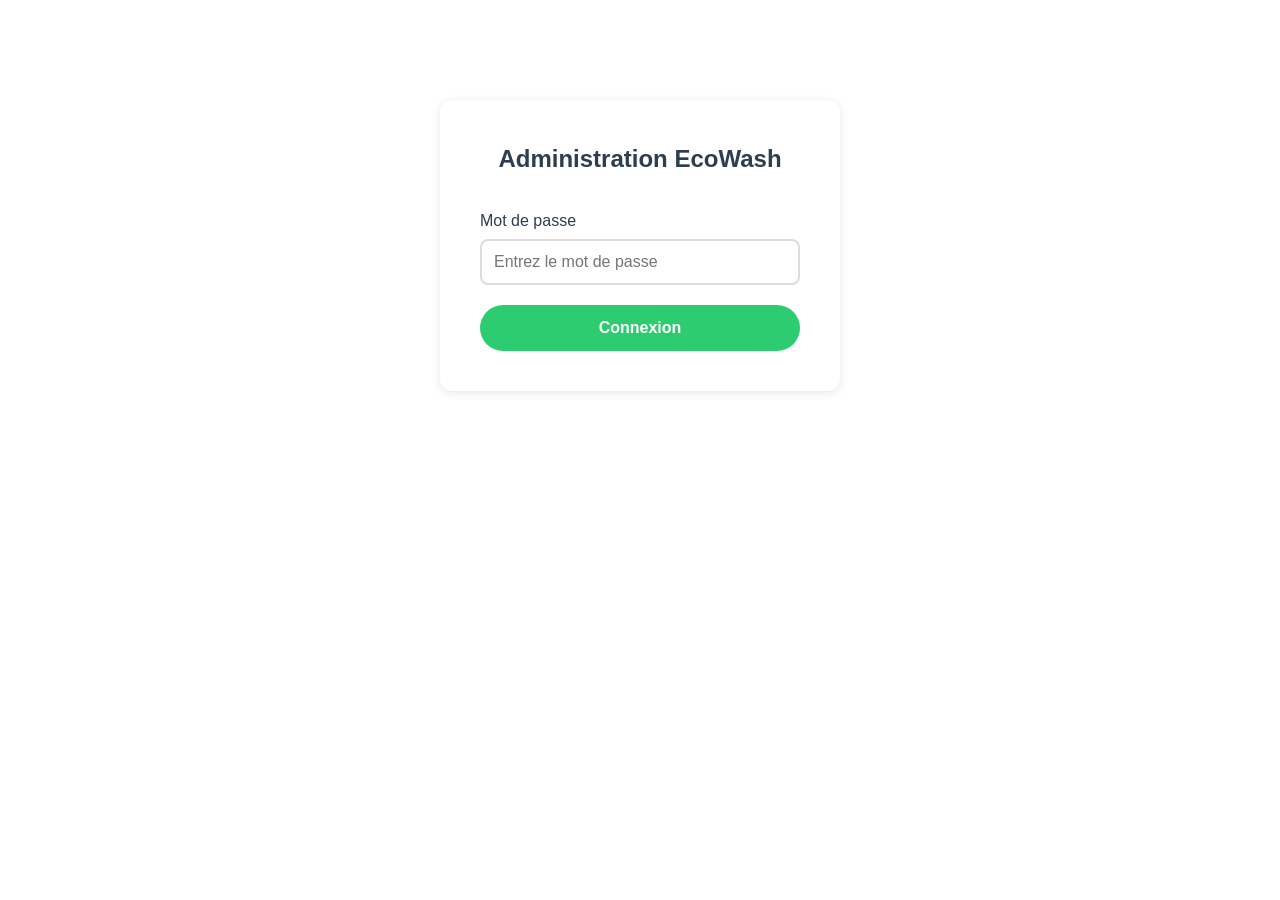
<file: admin.html>
<!DOCTYPE html>
<html lang="fr">
<head>
    <meta charset="UTF-8">
    <meta name="viewport" content="width=device-width, initial-scale=1.0">
    <meta http-equiv="Content-Security-Policy" content="default-src 'self' 'unsafe-inline' 'unsafe-eval'; img-src 'self' data:;">
    <title>EcoWash - Administration</title>
    <link rel="stylesheet" href="css/style.css">
    <style>
        .login-box {
            max-width: 400px;
            margin: 100px auto;
            background: var(--white);
            padding: 40px;
            border-radius: 12px;
            box-shadow: var(--shadow);
        }
        .login-box h1 { text-align: center; font-size: 1.5rem; margin-bottom: 30px; }
        .login-error { color: #e74c3c; font-size: .9rem; text-align: center; margin-top: 10px; }
        .admin-header {
            display: flex;
            justify-content: space-between;
            align-items: center;
            margin-bottom: 30px;
        }
        .admin-header h1 { font-size: 1.5rem; margin: 0; }
        .logout-btn {
            background: #e74c3c;
            color: white;
            border: none;
            padding: 8px 20px;
            border-radius: 6px;
            cursor: pointer;
            font-weight: 600;
        }
        .tabs {
            display: flex;
            gap: 10px;
            margin-bottom: 30px;
            border-bottom: 2px solid var(--light);
            padding-bottom: 10px;
            flex-wrap: wrap;
        }
        .tab {
            padding: 10px 24px;
            border-radius: 8px;
            border: none;
            background: var(--light);
            cursor: pointer;
            font-weight: 500;
            transition: background .3s;
        }
        .tab.active { background: var(--primary); color: white; }
        .tab-count {
            background: var(--primary-dark);
            color: white;
            font-size: .7rem;
            padding: 2px 8px;
            border-radius: 10px;
            margin-left: 6px;
        }
        .tab.active .tab-count { background: rgba(255,255,255,.3); }
        .tab-content { display: none; }
        .tab-content.active { display: block; }
        .msg-card {
            background: var(--white);
            padding: 20px;
            border-radius: 8px;
            box-shadow: var(--shadow);
            margin-bottom: 15px;
            border-left: 4px solid var(--primary);
        }
        .msg-card h3 { margin-bottom: 5px; }
        .msg-card .meta { font-size: .85rem; color: var(--gray); margin-bottom: 10px; }
        .msg-card .meta span { margin-right: 15px; }
        .msg-card p { color: #333; }
        .empty-msg { text-align: center; color: var(--gray); padding: 40px; }
        .stats-grid {
            display: grid;
            grid-template-columns: repeat(auto-fit, minmax(180px, 1fr));
            gap: 20px;
            margin-bottom: 30px;
        }
        .stat-card {
            background: var(--white);
            padding: 25px;
            border-radius: 10px;
            box-shadow: var(--shadow);
            text-align: center;
        }
        .stat-card .num { font-size: 2rem; font-weight: 700; color: var(--primary-dark); }
        .stat-card .label { color: var(--gray); font-size: .9rem; }
        .chart-wrap { background: var(--white); border-radius: 10px; padding: 20px; margin-bottom: 20px; }
        .chart-wrap canvas { width: 100% !important; height: auto !important; max-height: 250px; }
        .bk-status {
            display: inline-block;
            padding: 3px 12px;
            border-radius: 12px;
            font-size: .8rem;
            font-weight: 600;
        }
        .bk-status.confirmed { background: #d4edda; color: #155724; }
        .bk-status.pending { background: #fff3cd; color: #856404; }
        .bk-status.done { background: #cce5ff; color: #004085; }
        .bk-status.en_cours { background: #cce5ff; color: #004085; }
        .bk-status.terminé { background: #d4edda; color: #155724; }
        .bk-status.annulé { background: #f8d7da; color: #721c24; }
        .bk-status-btn { border: 1px solid #ddd; background: var(--white); border-radius: 6px; padding: 4px 12px; font-size: .78rem; cursor: pointer; color: var(--text); }
        @media (max-width: 768px) {
            .admin-header { flex-direction: column; gap: 15px; }
        }
    </style>
</head>
<body>
    <div class="container" id="login-screen">
        <div class="login-box">
            <h1>Administration EcoWash</h1>
            <div class="form-group">
                <label for="admin-pwd">Mot de passe</label>
                <input type="password" id="admin-pwd" placeholder="Entrez le mot de passe">
            </div>
            <button onclick="login()" class="btn btn-block">Connexion</button>
            <div id="login-error" class="login-error hidden">Mot de passe incorrect</div>
        </div>
    </div>

    <div class="container hidden" id="admin-screen">
        <div class="admin-header">
            <h1>Tableau de bord EcoWash <span id="admin-version" style="font-size:.7rem;color:var(--gray);font-weight:400">v2.1.0</span></h1>
            <div style="display:flex;gap:8px;align-items:center">
                <button onclick="toggleAdminTheme()" id="admin-theme-btn" style="background:none;border:1px solid var(--border);border-radius:6px;padding:6px 10px;cursor:pointer;font-size:1rem" title="Mode sombre">&#127769;</button>
                <button onclick="logout()" class="logout-btn">Déconnexion</button>
            </div>
        </div>
        <div style="margin-bottom:15px">
            <input type="text" id="global-search" placeholder="&#128269; Rechercher clients, messages, rendez-vous..." style="width:100%;padding:12px 16px;border:2px solid var(--border);border-radius:8px;font-size:.95rem;background:var(--white);color:var(--text)">
        </div>
        <div class="stats-grid" id="stats"></div>

        <div class="tabs">
            <button class="tab active" onclick="switchTab('messages',this)">
                Messages <span class="tab-count" id="msg-count">0</span>
            </button>
            <button class="tab" onclick="switchTab('bookings',this)">
                Rendez-vous <span class="tab-count" id="bk-count">0</span>
            </button>
            <button class="tab" onclick="switchTab('reviews',this)">
                Avis <span class="tab-count" id="rv-count">0</span>
            </button>
            <button class="tab" onclick="switchTab('calendar',this)">
                Calendrier
            </button>
            <button class="tab" onclick="switchTab('analytics',this)">
                Analytics
            </button>
            <button class="tab" onclick="switchTab('customers',this)">
                Clients
            </button>
            <button class="tab" onclick="switchTab('export',this)">
                Export
            </button>
            <button class="tab" onclick="switchTab('provider',this)" style="background:#8e44ad;color:white">
                🧽 Prestataire
            </button>
            <button class="tab" onclick="switchTab('availability',this)">
                📅 Disponibilité
            </button>
            <button class="tab" onclick="switchTab('logs',this)">
                📋 Logs
            </button>
        </div>

        <div class="tab-content active" id="tab-messages"></div>
        <div class="tab-content" id="tab-bookings"></div>
        <div class="tab-content" id="tab-reviews"></div>
        <div class="tab-content" id="tab-calendar">
            <div class="cal-header" id="cal-header"></div>
            <div class="admin-calendar" id="cal-grid"></div>
            <div id="cal-events" style="margin-top:15px;font-size:.9rem;color:var(--gray)"></div>
        </div>
        <div class="tab-content" id="tab-analytics">
            <div class="stats-grid" id="analytics-stats" style="margin-bottom:20px"></div>
            <div class="chart-wrap">
                <h3 style="margin-bottom:15px">Rendez-vous par jour (ce mois)</h3>
                <canvas id="chart-canvas" height="250"></canvas>
            </div>
            <div class="chart-wrap">
                <h3 style="margin-bottom:15px">Répartition des services</h3>
                <div id="service-pie" style="display:flex;flex-wrap:wrap;gap:15px;justify-content:center"></div>
            </div>
            <div class="chart-wrap" style="margin-top:20px">
                <h3 style="margin-bottom:15px">Revenus mensuels</h3>
                <canvas id="revenue-canvas" height="200"></canvas>
            </div>
            <div class="chart-wrap" id="top-services" style="margin-top:20px">
                <h3 style="margin-bottom:15px">Services les plus populaires</h3>
                <div id="service-ranking" style="display:flex;flex-wrap:wrap;gap:10px;justify-content:center"></div>
            </div>
        </div>
        <div class="tab-content" id="tab-customers">
            <div style="margin-bottom:15px">
                <input type="text" id="customer-search" placeholder="Rechercher un client..." style="width:100%;padding:12px;border:1px solid #ddd;border-radius:6px;font-size:.95rem">
            </div>
            <div id="customer-list"></div>
        </div>
        <div class="tab-content" id="tab-export">
            <div style="max-width:500px;margin:0 auto;text-align:center">
                <p style="margin-bottom:20px;color:var(--gray)">Téléchargez vos données</p>
                <h4 style="margin-bottom:10px;font-size:.9rem;color:var(--gray)">📄 Format CSV</h4>
                <button class="btn" onclick="exportCSV('messages')" style="margin:5px">Messages</button>
                <button class="btn" onclick="exportCSV('bookings')" style="margin:5px">Rendez-vous</button>
                <button class="btn" onclick="exportCSV('reviews')" style="margin:5px">Avis clients</button>
                <button class="btn btn-outline" onclick="exportAll()" style="margin:5px;display:block;width:100%;margin-top:15px">Tout exporter</button>
                <hr style="margin:20px 0;border:none;border-top:1px solid var(--border)">
                <h4 style="margin-bottom:10px;font-size:.9rem;color:var(--gray)">📊 Format Excel (TSV)</h4>
                <button class="btn" onclick="exportBookingsExcel()" style="margin:5px">Rendez-vous</button>
                <button class="btn" onclick="exportMessagesExcel()" style="margin:5px">Messages</button>
                <button class="btn" onclick="exportCustomersExcel()" style="margin:5px">Clients</button>
            </div>
        </div>
        <div class="tab-content" id="tab-provider">
            <div id="provider-today" style="margin-bottom:15px">
                <h3 style="display:flex;align-items:center;gap:8px">🧽 <span>Mes interventions du jour</span></h3>
                <p style="color:var(--gray);font-size:.9rem" id="provider-date"></p>
            </div>
            <div id="provider-list"></div>
            <div style="margin-top:30px">
                <h3 style="margin-bottom:15px">📊 Mon résumé</h3>
                <div class="stats-grid" id="provider-stats"></div>
            </div>
        </div>
        <div class="tab-content" id="tab-availability">
            <h3 style="margin-bottom:15px">📅 Gérer les indisponibilités</h3>
            <p style="color:var(--gray);font-size:.9rem;margin-bottom:15px">Les jours marqués indisponibles seront bloqués dans le calendrier de réservation.</p>
            <div style="display:flex;gap:10px;margin-bottom:15px;flex-wrap:wrap">
                <input type="date" id="unavailable-date" style="padding:10px;border:1px solid #ddd;border-radius:6px">
                <textarea id="unavailable-reason" placeholder="Motif (optionnel)" rows="1" style="padding:10px;border:1px solid #ddd;border-radius:6px;min-width:200px"></textarea>
                <button class="btn" onclick="addUnavailableDate()">🚫 Bloquer</button>
            </div>
            <h4 style="margin-bottom:10px">Jours indisponibles</h4>
            <div id="unavailable-list" style="display:grid;gap:8px;max-width:500px"></div>
        </div>
        <div class="tab-content" id="tab-logs">
            <h3 style="margin-bottom:15px">📋 Journal d'activité</h3>
            <div style="margin-bottom:10px;display:flex;gap:8px">
                <button class="btn btn-outline" onclick="clearLogs()" style="font-size:.8rem">🗑 Effacer le journal</button>
                <button class="btn btn-outline" onclick="exportLogs()" style="font-size:.8rem">📥 Exporter</button>
            </div>
            <div id="log-list" style="display:grid;gap:6px"></div>
        </div>
    </div>

    <script src="js/config.js"></script>
    <script>
        var loggedIn = false;

        function login() {
            var pwd = document.getElementById('admin-pwd').value;
            if (pwd === CONFIG.admin.password) {
                loggedIn = true;
                document.getElementById('login-screen').classList.add('hidden');
                document.getElementById('admin-screen').classList.remove('hidden');
                document.getElementById('admin-version').textContent = 'v' + (CONFIG.version || '2.0.0');
                loadData();
            } else {
                document.getElementById('login-error').classList.remove('hidden');
            }
        }

        function logout() {
            loggedIn = false;
            document.getElementById('login-screen').classList.remove('hidden');
            document.getElementById('admin-screen').classList.add('hidden');
            document.getElementById('admin-pwd').value = '';
            document.getElementById('login-error').classList.add('hidden');
        }

        function loadData() {
            autoFillPromos();
            var messages = JSON.parse(localStorage.getItem('ecowash_messages') || '[]');
            var bookings = JSON.parse(localStorage.getItem('ecowash_bookings') || '[]');
            var reviews = JSON.parse(localStorage.getItem('ecowash_reviews') || '[]');

            document.getElementById('msg-count').textContent = messages.length;
            document.getElementById('bk-count').textContent = bookings.length;
            document.getElementById('rv-count').textContent = reviews.length;

            document.getElementById('stats').innerHTML =
                '<div class="stat-card"><div class="num">' + messages.length + '</div><div class="label">Messages</div></div>' +
                '<div class="stat-card"><div class="num">' + bookings.length + '</div><div class="label">Rendez-vous</div></div>' +
                '<div class="stat-card"><div class="num">' + reviews.length + '</div><div class="label">Avis clients</div></div>' +
                '<div class="stat-card"><div class="num">' + (bookings.length + messages.length) + '</div><div class="label">Total interactions</div></div>';

            renderMessages(messages);
            renderBookings(bookings);
            renderReviews(reviews);
            if (typeof initAdminMessageMgmt === 'function') initAdminMessageMgmt();
            if (typeof initAdminWhatsAppReply === 'function') { initAdminWhatsAppReply(); renderMessages(messages); }

        function renderMessages(list) {
            var el = document.getElementById('tab-messages');
            if (list.length === 0) {
                el.innerHTML = '<div class="empty-msg">Aucun message pour le moment.</div>';
                return;
            }
            var html = '';
            for (var i = list.length - 1; i >= 0; i--) {
                var m = list[i];
                html += '<div class="msg-card"><h3>' + esc(m.name) + '</h3>' +
                    '<div class="meta"><span>&#9993; ' + esc(m.email) + '</span>' +
                    (m.phone ? '<span>&#9742; ' + esc(m.phone) + '</span>' : '') +
                    '<span>Sujet: ' + esc(m.subject) + '</span>' +
                    '<span>' + new Date(m.date).toLocaleString('fr-FR') + '</span></div>' +
                    '<p>' + esc(m.message) + '</p>' +
                    '<div style="margin-top:8px;display:flex;gap:6px;flex-wrap:wrap">' +
                    '<button class="bk-status-btn" style="background:#e74c3c;color:white;border:none" onclick="deleteItem(\'messages\',' + i + ')">🗑 Supprimer</button></div></div>';
            }
            el.innerHTML = html;
        }

        function renderBookings(list) {
            var el = document.getElementById('tab-bookings');
            var serviceNames = { simple: 'Lavage Simple', complet: 'Lavage Complet', premium: 'Lavage Premium' };
            /* Filtres */
            var filterHtml = '<div id="bk-filters" style="display:flex;gap:8px;flex-wrap:wrap;margin-bottom:15px;padding:12px;background:var(--white);border-radius:8px;border:1px solid var(--border)">' +
                '<select id="filter-status" style="padding:8px;border:1px solid var(--border);border-radius:4px;font-size:.85rem;background:var(--white);color:var(--text)">' +
                '<option value="">Tous statuts</option><option value="confirmé">Confirmé</option><option value="en_cours">En cours</option><option value="terminé">Terminé</option><option value="annulé">Annulé</option></select>' +
                '<select id="filter-payment" style="padding:8px;border:1px solid var(--border);border-radius:4px;font-size:.85rem;background:var(--white);color:var(--text)">' +
                '<option value="">Tous paiements</option><option value="Orange Money">Orange Money</option><option value="MTN Mobile Money">MTN</option><option value="Moov Money">Moov</option><option value="Wave">Wave</option><option value="Espèces">Espèces</option></select>' +
                '<input type="date" id="filter-date-from" style="padding:8px;border:1px solid var(--border);border-radius:4px;font-size:.85rem;background:var(--white);color:var(--text)">' +
                '<span style="align-self:center;color:var(--gray)">→</span>' +
                '<input type="date" id="filter-date-to" style="padding:8px;border:1px solid var(--border);border-radius:4px;font-size:.85rem;background:var(--white);color:var(--text)">' +
                '<input type="text" id="filter-client" placeholder="Nom client..." style="padding:8px;border:1px solid var(--border);border-radius:4px;font-size:.85rem;background:var(--white);color:var(--text);width:150px">' +
                '<button class="bk-status-btn" onclick="applyFilters()" style="background:var(--primary);color:white;border:none">🔍 Filtrer</button>' +
                '<button class="bk-status-btn" onclick="resetFilters()" style="background:var(--gray);color:white;border:none">✕ Réinitialiser</button>' +
                '<span style="margin-left:auto;align-self:center;font-size:.85rem;color:var(--gray)" id="bk-count-display"></span></div>';
            el.innerHTML = filterHtml;

            if (list.length === 0) {
                el.innerHTML += '<div class="empty-msg">Aucun rendez-vous.</div>';
                return;
            }
            /* Appliquer les filtres sauvegardés */
            var savedStatus = localStorage.getItem('ecowash_filter_status') || '';
            var savedPayment = localStorage.getItem('ecowash_filter_payment') || '';
            var savedFrom = localStorage.getItem('ecowash_filter_from') || '';
            var savedTo = localStorage.getItem('ecowash_filter_to') || '';
            var savedClient = localStorage.getItem('ecowash_filter_client') || '';

            var applyFn = function (l) {
                var filtered = l.slice();
                if (savedStatus) filtered = filtered.filter(function (x) { return x.status === savedStatus; });
                if (savedPayment) filtered = filtered.filter(function (x) { return x.payment === savedPayment; });
                if (savedFrom) filtered = filtered.filter(function (x) { return x.date >= savedFrom; });
                if (savedTo) filtered = filtered.filter(function (x) { return x.date <= savedTo; });
                if (savedClient) filtered = filtered.filter(function (x) { return (x.name || '').toLowerCase().indexOf(savedClient.toLowerCase()) !== -1; });
                return filtered;
            };
            window._bkFiltered = applyFn(list);

            var html = '';
            var flist = window._bkFiltered;
            document.getElementById('bk-count-display').textContent = flist.length + ' / ' + list.length + ' réservation(s)';

            var promoBtnHtml = '<div style="margin-bottom:10px;display:flex;gap:6px;flex-wrap:wrap">';
            promoBtnHtml += '<button class="bk-status-btn" onclick="exportFilteredBookings()" style="background:#27ae60;color:white;border:none">📥 Exporter filtrés</button>';
            promoBtnHtml += '<button class="bk-status-btn" onclick="printBookings()" style="background:#8e44ad;color:white;border:none">🖨️ Imprimer</button></div>';

            for (var i = 0; i < flist.length; i++) {
                var displayIdx = flist.length - 1 - i;
                var b = flist[i];
                var statuses = ['confirmé', 'en_cours', 'terminé', 'annulé'];
                var statusLabels = { confirmé: 'Confirmé', en_cours: 'En cours', terminé: 'Terminé', annulé: 'Annulé' };
                var currentStatus = b.status || 'confirmé';
                var noteKey = 'ecowash_note_' + b.id;
                var noteText = b.adminNote || localStorage.getItem(noteKey) || '';
                html += promoBtnHtml; promoBtnHtml = '';
                html += '<div class="msg-card">' +
                    '<div style="display:flex;justify-content:space-between;align-items:flex-start">' +
                    '<h3>' + esc(b.name) + ' <span class="bk-status ' + currentStatus + '">' + (statusLabels[currentStatus] || 'Confirmé') + '</span></h3>' +
                    '<div style="display:flex;gap:4px">' +
                    '<button onclick="showBookingQR(\'' + b.id + '\')" style="background:none;border:none;cursor:pointer;font-size:1.1rem" title="QR Code check-in">📱</button>' +
                    '</div></div>' +
                    '<div class="meta"><span>&#9742; ' + esc(b.phone) + '</span>' +
                    '<span>&#128205; ' + esc(b.address) + '</span></div>' +
                    '<div class="meta"><span>&#128663; ' + esc(b.vehicle) + '</span>' +
                    '<span>&#128737; ' + (serviceNames[b.service] || b.service) + '</span></div>' +
                    '<div class="meta"><span>&#128197; ' + b.date + ' à ' + b.time + '</span>' +
                    '<span>&#128176; ' + esc(b.payment) + (b.price ? ' - ' + b.price + ' F' : '') + '</span></div>' +
                    '<div class="meta" style="font-size:.8rem;color:var(--gray)"><span>ID: ' + esc(b.id) + '</span></div>' +
                    (b.notes ? '<p style="font-size:.85rem;margin-top:4px">Client: ' + esc(b.notes) + '</p>' : '') +
                    (b.frequency && b.frequency !== 'une_fois' ? '<p style="font-size:.8rem;color:var(--gray)">&#128260; Récurrent: ' + b.frequency.replace('_',' ') + '</p>' : '') +
                    '<div style="margin-top:8px;display:flex;gap:6px;flex-wrap:wrap">' +
                    statuses.map(function (s) {
                        var act = s === currentStatus ? ' style="background:var(--primary);color:white;border-color:var(--primary)"' : '';
                        return '<button class="bk-status-btn" data-id="' + b.id + '" data-status="' + s + '"' + act + '>' + (statusLabels[s] || s) + '</button>';
                    }).join('') +
                    '<button class="bk-status-btn" onclick="editBookingById(\'' + b.id + '\')" style="background:#3498db;color:white;border:none">✏️</button>' +
                    '<button class="bk-status-btn" onclick="deleteBookingById(\'' + b.id + '\')" style="background:#e74c3c;color:white;border:none">🗑</button>' +
                    '</div>' +
                    /* Prestataire */
                    '<div style="margin-top:8px;font-size:.8rem;display:flex;gap:10px;align-items:center;flex-wrap:wrap">' +
                    '<label>Prestataire: <select class="provider-select" data-id="' + b.id + '" style="padding:4px;border:1px solid var(--border);border-radius:4px;font-size:.8rem">' +
                    '<option value="">Non assigné</option>' +
                    (typeof CONFIG !== 'undefined' && CONFIG.providers ? CONFIG.providers.filter(function(p){return p.active}).map(function(p){
                        var sel = b.provider === p.name ? ' selected' : '';
                        return '<option value="' + p.name + '"' + sel + '>' + p.name + '</option>';
                    }).join('') : '') +
                    '</select></label>' +
                    /* Notes internes */
                    '<label style="display:flex;align-items:center;gap:4px">📝 ' +
                    '<input class="admin-note" data-id="' + b.id + '" type="text" placeholder="Note interne..." value="' + esc(noteText) + '" style="padding:4px;border:1px solid var(--border);border-radius:4px;font-size:.8rem;width:200px;background:var(--white);color:var(--text)">' +
                    '</label></div></div>';
            }
            el.innerHTML += html;

            /* Event listeners - status */
            el.querySelectorAll('.bk-status-btn[data-status]').forEach(function (btn) {
                btn.addEventListener('click', function () {
                    var id = this.getAttribute('data-id');
                    var newStatus = this.getAttribute('data-status');
                    var allBookings = JSON.parse(localStorage.getItem('ecowash_bookings') || '[]');
                    var target = null;
                    allBookings.some(function (b) { if (b.id === id) { target = b; return true; } });
                    if (!target) return;
                    target.status = newStatus;
                    localStorage.setItem('ecowash_bookings', JSON.stringify(allBookings));
                    logActivity('Statut changé : ' + (target.name || '') + ' → ' + newStatus);
                    renderBookings(JSON.parse(localStorage.getItem('ecowash_bookings') || '[]'));
                });
            });
            /* Provider */
            el.querySelectorAll('.provider-select').forEach(function (sel) {
                sel.addEventListener('change', function () {
                    var id = this.getAttribute('data-id');
                    var allBookings = JSON.parse(localStorage.getItem('ecowash_bookings') || '[]');
                    var target = null;
                    allBookings.some(function (b) { if (b.id === id) { target = b; return true; } });
                    if (!target) return;
                    target.provider = this.value;
                    localStorage.setItem('ecowash_bookings', JSON.stringify(allBookings));
                    logActivity('Prestataire assigné : ' + (target.name || '') + ' → ' + (this.value || 'aucun'));
                    if (typeof showToast === 'function') showToast('Prestataire mis à jour', 'success');
                });
            });
            /* Notes internes */
            el.querySelectorAll('.admin-note').forEach(function (inp) {
                inp.addEventListener('change', function () {
                    var id = this.getAttribute('data-id');
                    var val = this.value.trim();
                    var allBookings = JSON.parse(localStorage.getItem('ecowash_bookings') || '[]');
                    allBookings.forEach(function (b) {
                        if (b.id === id) { b.adminNote = val; }
                    });
                    localStorage.setItem('ecowash_bookings', JSON.stringify(allBookings));
                    localStorage.setItem('ecowash_note_' + id, val);
                    logActivity('Note interne mise à jour pour ' + id);
                    if (typeof showToast === 'function') showToast('📝 Note enregistrée', 'success');
                });
            });

            /* Restaurer les valeurs des filtres */
            setTimeout(function () {
                var fs = document.getElementById('filter-status'); if (fs) fs.value = savedStatus;
                var fp = document.getElementById('filter-payment'); if (fp) fp.value = savedPayment;
                var ff = document.getElementById('filter-date-from'); if (ff) ff.value = savedFrom;
                var ft = document.getElementById('filter-date-to'); if (ft) ft.value = savedTo;
                var fc = document.getElementById('filter-client'); if (fc) fc.value = savedClient;
            }, 50);
        }

        function applyFilters() {
            ['filter-status','filter-payment','filter-date-from','filter-date-to','filter-client'].forEach(function (id) {
                var el = document.getElementById(id);
                if (el) localStorage.setItem('ecowash_' + id.replace('filter-', 'filter_'), el.value);
            });
            var list = JSON.parse(localStorage.getItem('ecowash_bookings') || '[]');
            renderBookings(list);
            logActivity('Filtres appliqués');
        }
        function resetFilters() {
            ['filter-status','filter-payment','filter-date-from','filter-date-to','filter-client'].forEach(function (id) {
                localStorage.removeItem('ecowash_' + id.replace('filter-', 'filter_'));
                var el = document.getElementById(id);
                if (el) el.value = '';
            });
            var list = JSON.parse(localStorage.getItem('ecowash_bookings') || '[]');
            renderBookings(list);
            logActivity('Filtres réinitialisés');
        }
        function editBookingById(id) {
            var allBookings = JSON.parse(localStorage.getItem('ecowash_bookings') || '[]');
            var b = null;
            allBookings.some(function (x) { if (x.id === id) { b = x; return true; } });
            if (!b) return;
            var newDate = prompt('Nouvelle date (AAAA-MM-JJ) :', b.date);
            if (!newDate) return;
            var newTime = prompt('Nouvel horaire (HH:MM) :', b.time);
            if (!newTime) return;
            b.date = newDate;
            b.time = newTime;
            localStorage.setItem('ecowash_bookings', JSON.stringify(allBookings));
            renderBookings(allBookings);
            logActivity('Rendez-vous modifié : ' + b.name + ' → ' + newDate + ' ' + newTime);
            showToast('✅ Rendez-vous modifié', 'success');
        }
        function deleteBookingById(id) {
            if (!confirm('Supprimer cette réservation ?')) return;
            var allBookings = JSON.parse(localStorage.getItem('ecowash_bookings') || '[]');
            allBookings = allBookings.filter(function (b) { return b.id !== id; });
            localStorage.setItem('ecowash_bookings', JSON.stringify(allBookings));
            renderBookings(allBookings);
            logActivity('Réservation supprimée : ' + id);
            showToast('✅ Réservation supprimée', 'success');
        }
        function showBookingQR(id) {
            var overlay = document.createElement('div');
            overlay.style.cssText = 'position:fixed;inset:0;background:rgba(0,0,0,.6);z-index:9999;display:flex;align-items:center;justify-content:center;padding:20px';
            overlay.onclick = function (e) { if (e.target === overlay) overlay.remove(); };
            var box = document.createElement('div');
            box.style.cssText = 'background:var(--card-bg);border-radius:16px;padding:30px;max-width:360px;width:100%;text-align:center;animation:popIn .3s ease';
            var url = window.location.origin + '/?checkin=' + id;
            box.innerHTML = '<h3 style="margin-bottom:10px">📱 Check-in client</h3>' +
                '<p style="font-size:.85rem;color:var(--gray);margin-bottom:15px">Scannez ce QR code pour confirmer la présence du client</p>' +
                '<img src="https://api.qrserver.com/v1/create-qr-code/?size=250x250&data=' + encodeURIComponent(url) + '" alt="QR Code" style="width:220px;height:220px;border-radius:8px;margin-bottom:15px">' +
                '<p style="font-size:.85rem;word-break:break-all;color:var(--gray)">' + url + '</p>' +
                '<button onclick="this.closest(\'div\').closest(\'div\').remove()" style="margin-top:15px;padding:10px 30px;background:var(--primary);color:white;border:none;border-radius:6px;cursor:pointer">Fermer</button>';
            overlay.appendChild(box);
            document.body.appendChild(overlay);
        }
        function exportFilteredBookings() {
            var list = window._bkFiltered || [];
            if (!list.length) { alert('Aucune réservation à exporter.'); return; }
            var rows = [['ID','Nom','Téléphone','Adresse','Véhicule','Service','Date','Heure','Paiement','Prix','Statut','Fréquence','Prestataire','Note']];
            var providerMap = {};
            if (typeof CONFIG !== 'undefined' && CONFIG.providers) {
                CONFIG.providers.forEach(function (p) { providerMap[p.name] = p.name; });
            }
            list.forEach(function (b) {
                rows.push([b.id, b.name, b.phone, b.address, b.vehicle, b.service, b.date, b.time, b.payment, b.price||'', b.status||'', b.frequency||'une_fois', b.provider||'', (b.adminNote||'')]);
            });
            downloadTSV(rows, 'ecowash_bookings_filtrees_' + new Date().toISOString().split('T')[0] + '.tsv');
            showToast('📥 Export terminé', 'success');
        }
        function printBookings() {
            var list = window._bkFiltered || JSON.parse(localStorage.getItem('ecowash_bookings') || '[]');
            var w = window.open('', '_blank');
            var rows = '<table border="1" cellpadding="6" cellspacing="0" style="width:100%;border-collapse:collapse;font-family:sans-serif;font-size:12px">' +
                '<thead><tr style="background:#2ecc71;color:white"><th>Client</th><th>Téléphone</th><th>Service</th><th>Date</th><th>Heure</th><th>Prix</th><th>Statut</th></tr></thead><tbody>';
            list.forEach(function (b) {
                var svc = { simple: 'Lavage Simple', complet: 'Lavage Complet', premium: 'Lavage Premium' };
                rows += '<tr><td>' + b.name + '</td><td>' + b.phone + '</td><td>' + (svc[b.service] || b.service) + '</td><td>' + b.date + '</td><td>' + b.time + '</td><td>' + (b.price||'') + '</td><td>' + (b.status||'confirmé') + '</td></tr>';
            });
            rows += '</tbody></table>';
            w.document.write('<html><head><title>EcoWash - Liste réservations</title></head><body style="padding:20px"><h2 style="color:#2c3e50">EcoWash - Liste des réservations</h2><p>' + new Date().toLocaleDateString('fr-FR') + '</p>' + rows + '<p style="margin-top:20px;color:#95a5a6;font-size:11px">Généré par EcoWash Admin</p></body></html>');
            w.document.close();
            w.print();
        }

        function renderReviews(list) {
            var el = document.getElementById('tab-reviews');
            if (list.length === 0) {
                el.innerHTML = '<div class="empty-msg">Aucun avis pour le moment.</div>';
                return;
            }
            var html = '';
            for (var i = list.length - 1; i >= 0; i--) {
                var r = list[i];
                var stars = '';
                for (var j = 0; j < parseInt(r.rating); j++) stars += '\u2605';
                html += '<div class="msg-card"><div class="stars" style="color:#f1c40f">' + stars + '</div>' +
                    '<p>"' + esc(r.message) + '"</p>' +
                    '<div class="meta">- ' + esc(r.name) + ' &middot; ' + new Date(r.date).toLocaleString('fr-FR') + '</div>' +
                    '<div style="margin-top:8px"><button class="bk-status-btn" style="background:#e74c3c;color:white;border:none" onclick="deleteItem(\'reviews\',' + i + ')">🗑 Supprimer</button></div></div>';
            }
            el.innerHTML = html;
        }
    }

    function renderCalendar() {
            var grid = document.getElementById('cal-grid');
            var header = document.getElementById('cal-header');
            var events = document.getElementById('cal-events');
            if (!grid) return;

            var bookings = JSON.parse(localStorage.getItem('ecowash_bookings') || '[]');
            var now = new Date();
            var y = now.getFullYear();
            var m = now.getMonth();
            var daysInMonth = new Date(y, m + 1, 0).getDate();
            var firstDay = new Date(y, m, 1).getDay();

            var months = ['Janvier','Février','Mars','Avril','Mai','Juin','Juillet','Août','Septembre','Octobre','Novembre','Décembre'];
            header.textContent = months[m] + ' ' + y;

            var html = '';
            ['Di','Lu','Ma','Me','Je','Ve','Sa'].forEach(function (d) { html += '<div class="cal-day" style="font-weight:600">' + d + '</div>'; });

            for (var i = 0; i < firstDay; i++) html += '<div class="cal-day empty"></div>';

            for (var day = 1; day <= daysInMonth; day++) {
                var dateStr = y + '-' + String(m + 1).padStart(2, '0') + '-' + String(day).padStart(2, '0');
                var dayBookings = bookings.filter(function (b) { return b.date === dateStr; });
                var cls = 'cal-day';
                if (day === now.getDate() && m === now.getMonth() && y === now.getFullYear()) cls += ' today';
                if (dayBookings.length > 0) cls += ' has-event';
                html += '<div class="' + cls + '" onclick="showDayEvents(\'' + dateStr + '\')">' + day + '</div>';
            }
            grid.innerHTML = html;
            events.innerHTML = 'Cliquez sur un jour avec rendez-vous pour voir les détails.';
        }

        function showDayEvents(dateStr) {
            var events = document.getElementById('cal-events');
            var bookings = JSON.parse(localStorage.getItem('ecowash_bookings') || '[]');
            var dayBks = bookings.filter(function (b) { return b.date === dateStr; });
            if (dayBks.length === 0) { events.innerHTML = 'Aucun rendez-vous ce jour.'; return; }
            var html = '<strong>' + dayBks.length + ' rendez-vous le ' + dateStr + '</strong><br><br>';
            dayBks.forEach(function (b) {
                html += '<div style="background:var(--white);padding:10px;border-radius:6px;margin-bottom:8px;border-left:3px solid var(--primary)">' +
                    '<strong>' + esc(b.name) + '</strong> à ' + b.time + '<br>' +
                    b.vehicle + ' - ' + b.service + '<br>' +
                    esc(b.address) + ' - ' + b.payment + '</div>';
            });
            events.innerHTML = html;
        }

        function exportCSV(type) {
            var data = JSON.parse(localStorage.getItem('ecowash_' + type) || '[]');
            if (data.length === 0) { alert('Aucune donnée à exporter.'); return; }
            var headers = Object.keys(data[0]);
            var csv = headers.join(',') + '\n';
            data.forEach(function (row) {
                csv += headers.map(function (h) {
                    var val = (row[h] || '').toString();
                    if (val.indexOf(',') !== -1 || val.indexOf('"') !== -1) val = '"' + val.replace(/"/g, '""') + '"';
                    return val;
                }).join(',') + '\n';
            });
            var blob = new Blob(['\uFEFF' + csv], { type: 'text/csv;charset=utf-8;' });
            var link = document.createElement('a');
            link.href = URL.createObjectURL(blob);
            link.download = 'ecowash_' + type + '_' + new Date().toISOString().split('T')[0] + '.csv';
            document.body.appendChild(link);
            link.click();
            document.body.removeChild(link);
        }

        function exportAll() {
            exportCSV('messages');
            setTimeout(function () { exportCSV('bookings'); }, 300);
            setTimeout(function () { exportCSV('reviews'); }, 600);
        }

        function switchTab(name, btn) {
            document.querySelectorAll('.tab').forEach(function (t) { t.classList.remove('active'); });
            btn.classList.add('active');
            document.querySelectorAll('.tab-content').forEach(function (t) { t.classList.remove('active'); });
            document.getElementById('tab-' + name).classList.add('active');
            // Clear search results when switching tabs
            ['search-results-bookings','search-results-messages','search-results-customers'].forEach(function (id) {
                var el = document.getElementById(id);
                if (el) el.remove();
            });
            var searchInput = document.getElementById('global-search');
            if (searchInput) searchInput.value = '';
            if (name === 'calendar') renderCalendar();
            if (name === 'analytics') renderAnalytics();
            if (name === 'customers') renderCustomers();
            if (name === 'provider') renderProviderDashboard();
            if (name === 'availability') renderUnavailable();
            if (name === 'logs') renderLogs();
        }

        function renderAnalytics() {
            var bookings = JSON.parse(localStorage.getItem('ecowash_bookings') || '[]');
            var canvas = document.getElementById('chart-canvas');
            var revCanvas = document.getElementById('revenue-canvas');
            if (!canvas) return;

            var prices = { simple: 1000, complet: 2500, premium: 4000 };
            var svcLabels = { simple: 'Simple', complet: 'Complet', premium: 'Premium' };
            var svcColors = { simple: '#2ecc71', complet: '#3498db', premium: '#e67e22' };

            var totalRevenue = 0;
            var svcCounts = {};
            bookings.forEach(function (b) {
                totalRevenue += prices[b.service] || 0;
                svcCounts[b.service] = (svcCounts[b.service] || 0) + 1;
            });

            var topService = '';
            var topCount = 0;
            for (var s in svcCounts) {
                if (svcCounts[s] > topCount) { topCount = svcCounts[s]; topService = svcLabels[s] || s; }
            }

            document.getElementById('analytics-stats').innerHTML =
                '<div class="stat-card"><div class="num" style="color:#2ecc71">' + totalRevenue.toLocaleString() + ' F</div><div class="label">Revenu total</div></div>' +
                '<div class="stat-card"><div class="num">' + bookings.length + '</div><div class="label">Rendez-vous</div></div>' +
                '<div class="stat-card"><div class="num" style="color:#3498db">' + (topService || '—') + '</div><div class="label">Service populaire</div></div>' +
                '<div class="stat-card"><div class="num" style="color:#e67e22">' + (topCount || 0) + '</div><div class="label">Réservations</div></div>';

            var now = new Date();
            var y = now.getFullYear();
            var m = now.getMonth();
            var daysInMonth = new Date(y, m + 1, 0).getDate();

            var dayCounts = [];
            var dayRevenue = [];
            for (var d = 1; d <= daysInMonth; d++) {
                var ds = y + '-' + String(m + 1).padStart(2, '0') + '-' + String(d).padStart(2, '0');
                var dayBks = bookings.filter(function (b) { return b.date === ds; });
                dayCounts.push(dayBks.length);
                dayRevenue.push(dayBks.reduce(function (sum, b) { return sum + (prices[b.service] || 0); }, 0));
            }

            var ctx = canvas.getContext('2d');
            var W = canvas.width = canvas.parentElement.offsetWidth || 600;
            var H = canvas.height = 250;
            var pad = { t: 20, r: 15, b: 30, l: 40 };
            var chartW = W - pad.l - pad.r;
            var chartH = H - pad.t - pad.b;
            var maxVal = Math.max(1, Math.max.apply(null, dayCounts));
            var barW = chartW / daysInMonth * 0.7;
            var gap = chartW / daysInMonth * 0.3;

            ctx.clearRect(0, 0, W, H);
            ctx.fillStyle = '#666';
            ctx.font = '11px system-ui';
            for (var i = 0; i <= 4; i++) {
                var yVal = Math.round((maxVal / 4) * i);
                var yPos = pad.t + chartH - (chartH / 4) * i;
                ctx.fillText(yVal, 5, yPos + 4);
                ctx.strokeStyle = '#eee';
                ctx.beginPath();
                ctx.moveTo(pad.l - 5, yPos);
                ctx.lineTo(W - pad.r, yPos);
                ctx.stroke();
            }

            for (var d = 0; d < dayCounts.length; d++) {
                var x = pad.l + (chartW / daysInMonth) * d + gap / 2;
                var barH = (dayCounts[d] / maxVal) * chartH;
                ctx.fillStyle = '#2ecc71';
                ctx.roundRect ? ctx.roundRect(x, pad.t + chartH - barH, barW, barH, [3,3,0,0]) : null;
                if (ctx.roundRect) { ctx.fill(); }
                else { ctx.fillRect(x, pad.t + chartH - barH, barW, barH); }
                ctx.fillStyle = '#999';
                ctx.textAlign = 'center';
                ctx.fillText(d + 1, x + barW / 2, H - 8);
            }

            /* Revenue chart */
            if (revCanvas) {
                var rctx = revCanvas.getContext('2d');
                var rW = revCanvas.width = revCanvas.parentElement.offsetWidth || 600;
                var rH = revCanvas.height = 200;
                var rPad = { t: 15, r: 15, b: 25, l: 50 };
                var rChartW = rW - rPad.l - rPad.r;
                var rChartH = rH - rPad.t - rPad.b;
                var rMax = Math.max(1, Math.max.apply(null, dayRevenue));

                rctx.clearRect(0, 0, rW, rH);
                rctx.fillStyle = '#666';
                rctx.font = '10px system-ui';
                for (var i = 0; i <= 4; i++) {
                    var yVal = Math.round((rMax / 4) * i);
                    var yPos = rPad.t + rChartH - (rChartH / 4) * i;
                    rctx.fillText(yVal.toLocaleString() + ' F', 5, yPos + 3);
                    rctx.strokeStyle = '#eee';
                    rctx.beginPath();
                    rctx.moveTo(rPad.l - 5, yPos);
                    rctx.lineTo(rW - rPad.r, yPos);
                    rctx.stroke();
                }

                rctx.beginPath();
                rctx.strokeStyle = '#e67e22';
                rctx.lineWidth = 2;
                dayRevenue.forEach(function (rev, idx) {
                    var x = rPad.l + (rChartW / (dayRevenue.length - 1 || 1)) * idx;
                    var y = rPad.t + rChartH - (rev / rMax) * rChartH;
                    if (idx === 0) rctx.moveTo(x, y);
                    else rctx.lineTo(x, y);
                });
                rctx.stroke();
            }

            /* Service pie chart */
            var pieEl = document.getElementById('service-pie');
            var total = bookings.length || 1;
            var pieHtml = '';
            for (var s in svcCounts) {
                var pct = Math.round((svcCounts[s] / total) * 100);
                pieHtml += '<div style="text-align:center;min-width:100px">' +
                    '<div style="width:60px;height:60px;border-radius:50%;background:' + (svcColors[s] || '#999') + ';margin:0 auto 6px;display:flex;align-items:center;justify-content:center;color:white;font-weight:700;font-size:1.1rem">' + pct + '%</div>' +
                    '<div style="font-size:.85rem;color:var(--gray)">' + (svcLabels[s] || s) + ' (' + svcCounts[s] + ')</div></div>';
            }
            pieEl.innerHTML = pieHtml;

            /* Service ranking */
            var rankingEl = document.getElementById('service-ranking');
            var sorted = Object.keys(svcCounts).sort(function (a, b) { return svcCounts[b] - svcCounts[a]; });
            var rankHtml = '';
            sorted.forEach(function (s, idx) {
                rankHtml += '<div style="text-align:center;padding:15px;background:var(--white);border-radius:8px;box-shadow:var(--shadow);min-width:120px">' +
                    '<div style="font-size:1.5rem;font-weight:700;color:' + (svcColors[s] || '#999') + '">#' + (idx + 1) + '</div>' +
                    '<div style="font-size:.9rem;font-weight:600;margin:5px 0">' + (svcLabels[s] || s) + '</div>' +
                    '<div style="font-size:.8rem;color:var(--gray)">' + svcCounts[s] + ' réservations</div></div>';
            });
            rankingEl.innerHTML = rankHtml || '<div class="empty-msg">Aucune donnée</div>';
        }

        function renderCustomers() {
            var bookings = JSON.parse(localStorage.getItem('ecowash_bookings') || '[]');
            var messages = JSON.parse(localStorage.getItem('ecowash_messages') || '[]');

            var customerMap = {};
            bookings.forEach(function (b) {
                var key = (b.phone || b.name).toLowerCase().replace(/\s/g, '');
                if (!customerMap[key]) customerMap[key] = { name: b.name, phone: b.phone || '', bookings: 0, services: [], lastDate: '' };
                customerMap[key].bookings++;
                if (customerMap[key].services.indexOf(b.service) === -1) customerMap[key].services.push(b.service);
                if (b.date > customerMap[key].lastDate) customerMap[key].lastDate = b.date;
            });

            var list = Object.keys(customerMap).map(function (k) { return customerMap[k]; });
            list.sort(function (a, b) { return b.bookings - a.bookings; });

            var searchEl = document.getElementById('customer-search');
            function filterList() {
                var q = (searchEl.value || '').toLowerCase();
                var filtered = list.filter(function (c) { return c.name.toLowerCase().indexOf(q) !== -1 || c.phone.indexOf(q) !== -1; });
                var html = '<div class="empty-msg" ' + (filtered.length ? 'style="display:none"' : '') + '>Aucun client trouvé.</div>';
                filtered.forEach(function (c) {
                    html += '<div class="msg-card" style="display:flex;justify-content:space-between;align-items:center;flex-wrap:wrap;gap:10px">' +
                        '<div><strong>' + esc(c.name) + '</strong>' + (c.phone ? '<br><span style="font-size:.85rem;color:var(--gray)">' + c.phone + '</span>' : '') + '</div>' +
                        '<div style="text-align:right;font-size:.9rem">' +
                        '<span style="color:var(--primary-dark);font-weight:600">' + c.bookings + '</span> lavage(s)<br>' +
                        '<span style="color:var(--gray);font-size:.8rem">Dernier: ' + c.lastDate + '</span></div></div>';
                });
                document.getElementById('customer-list').innerHTML = html;
            }

            searchEl.addEventListener('input', filterList);
            filterList();
        }

        /* === AUTO-FILL PROMOS DEPUIS RÉSERVATIONS === */
        function autoFillPromos() {
            var bookings = JSON.parse(localStorage.getItem('ecowash_bookings') || '[]');
            if (bookings.length < 3) return;
            var promos = JSON.parse(localStorage.getItem('ecowash_promos') || '[]');
            var existing = promos.map(function (p) { return p.code; });
            var newCodes = [];
            if (existing.indexOf('REGULIER10') === -1) newCodes.push({ code: 'REGULIER10', type: 'percent', value: 10, label: '-10% abonné' });
            if (existing.indexOf('PARRAIN') === -1) newCodes.push({ code: 'PARRAIN', type: 'percent', value: 15, label: '-15% parrainage' });
            if (existing.indexOf('FIDELITE') === -1) newCodes.push({ code: 'FIDELITE', type: 'fixed', value: 500, label: '-500 F' });
            if (bookings.length >= 10 && existing.indexOf('VIP20') === -1) newCodes.push({ code: 'VIP20', type: 'percent', value: 20, label: '-20% VIP' });
            if (newCodes.length) {
                promos = promos.concat(newCodes);
                localStorage.setItem('ecowash_promos', JSON.stringify(promos));
            }
        }

        function esc(s) {
            var d = document.createElement('div');
            d.textContent = s;
            return d.innerHTML;
        }

        function deleteItem(type, displayIdx) {
            if (!confirm('Supprimer cet élément ?')) return;
            var key = 'ecowash_' + type;
            var list = JSON.parse(localStorage.getItem(key) || '[]');
            var realIdx = list.length - 1 - displayIdx;
            list.splice(realIdx, 1);
            localStorage.setItem(key, JSON.stringify(list));
            loadData();
            logActivity('Élément supprimé : ' + type);
            showToast('✅ Élément supprimé', 'success');
        }

        function editBooking(displayIdx) {
            var list = JSON.parse(localStorage.getItem('ecowash_bookings') || '[]');
            var realIdx = list.length - 1 - displayIdx;
            var b = list[realIdx];
            var newDate = prompt('Nouvelle date (AAAA-MM-JJ) :', b.date);
            if (!newDate) return;
            var newTime = prompt('Nouvel horaire (HH:MM) :', b.time);
            if (!newTime) return;
            list[realIdx].date = newDate;
            list[realIdx].time = newTime;
            localStorage.setItem('ecowash_bookings', JSON.stringify(list));
            loadData();
            logActivity('Rendez-vous modifié : ' + b.name + ' → ' + newDate + ' ' + newTime);
            showToast('✅ Rendez-vous modifié', 'success');
        }

        if (typeof CONFIG !== 'undefined' && CONFIG.admin.password) {
            document.getElementById('admin-pwd').addEventListener('keydown', function (e) {
                if (e.key === 'Enter') login();
            });
        }

        /* === MODE PRESTATAIRE === */
        function renderProviderDashboard() {
            var today = new Date().toISOString().split('T')[0];
            document.getElementById('provider-date').textContent = "Aujourd'hui, " + new Date().toLocaleDateString('fr-FR', { weekday: 'long', year: 'numeric', month: 'long', day: 'numeric' });

            var bookings = JSON.parse(localStorage.getItem('ecowash_bookings') || '[]');
            var todayBks = bookings.filter(function (b) { return b.date === today; });

            var list = document.getElementById('provider-list');
            if (todayBks.length === 0) {
                list.innerHTML = '<div class="empty-msg">Aucune intervention pr\u00e9vue aujourd\u2019hui. \ud83c\udf89</div>';
            } else {
                var html = '';
                var svcNames = { simple: 'Lavage Simple', complet: 'Lavage Complet', premium: 'Lavage Premium' };
                todayBks.forEach(function (b, i) {
                    var statusLabels = { confirmé: 'Confirmé', en_cours: 'En cours', terminé: 'Terminé', annulé: 'Annulé' };
                    html += '<div class="msg-card" style="border-left:4px solid ' +
                        (b.status === 'terminé' ? '#27ae60' : b.status === 'annulé' ? '#e74c3c' : b.status === 'en_cours' ? '#f39c12' : '#3498db') + ';margin-bottom:12px">' +
                        '<div style="display:flex;justify-content:space-between;align-items:start;flex-wrap:wrap;gap:8px">' +
                        '<div><strong>' + esc(b.name) + '</strong><br>' +
                        '<span style="font-size:.85rem;color:var(--gray)">&#9742; ' + esc(b.phone) + '</span></div>' +
                        '<span class="bk-status ' + (b.status || 'confirmé') + '">' + (statusLabels[b.status] || 'Confirmé') + '</span></div>' +
                        '<div style="margin-top:8px;font-size:.9rem">' +
                        '&#128205; ' + esc(b.address) + '<br>' +
                        '&#128663; ' + esc(b.vehicle) + ' &middot; ' + (svcNames[b.service] || b.service) + '<br>' +
                        '&#128197; ' + b.time + ' &middot; &#128176; ' + esc(b.payment) + '</div>' +
                        '<div style="margin-top:10px;display:flex;gap:6px;flex-wrap:wrap">' +
                        '<button class="bk-status-btn" style="background:#f39c12;color:white;border:none" onclick="providerUpdateStatus(' + i + ',\'confirmé\',this)">&#128073; Confirmé</button>' +
                        '<button class="bk-status-btn" style="background:#e67e22;color:white;border:none" onclick="providerUpdateStatus(' + i + ',\'en_cours\',this)">&#128668; En cours</button>' +
                        '<button class="bk-status-btn" style="background:#27ae60;color:white;border:none" onclick="providerUpdateStatus(' + i + ',\'terminé\',this)">&#10003; Terminé</button>' +
                        '<button class="bk-status-btn" style="background:#e74c3c;color:white;border:none" onclick="providerUpdateStatus(' + i + ',\'annulé\',this)">&#10060; Annulé</button></div>' +
                        '<div style="margin-top:8px">' +
                        '<label class="photo-upload-label" style="display:inline-flex;align-items:center;gap:6px;padding:6px 12px;background:var(--light);border-radius:6px;cursor:pointer;font-size:.8rem">' +
                        '&#128247; Ajouter une photo' +
                        '<input type="file" accept="image/*" style="display:none" onchange="providerUploadPhoto(this,' + i + ')">' +
                        '</label>' +
                        (b.photoBefore ? '<span style="font-size:.75rem;color:var(--gray);margin-left:8px">&#10003; Avant</span>' : '') +
                        (b.photoAfter ? '<span style="font-size:.75rem;color:var(--gray);margin-left:4px">&#10003; Après</span>' : '') +
                        '</div></div>';
                });
                list.innerHTML = html;
            }

            /* Provider stats */
            var totalToday = todayBks.length;
            var doneToday = todayBks.filter(function (b) { return b.status === 'terminé'; }).length;
            var cancelledToday = todayBks.filter(function (b) { return b.status === 'annulé'; }).length;
            var ongoing = todayBks.filter(function (b) { return b.status === 'en_cours'; }).length;

            document.getElementById('provider-stats').innerHTML =
                '<div class="stat-card"><div class="num">' + totalToday + '</div><div class="label">Aujourd\'hui</div></div>' +
                '<div class="stat-card"><div class="num">' + doneToday + '</div><div class="label">Terminés</div></div>' +
                '<div class="stat-card"><div class="num">' + ongoing + '</div><div class="label">En cours</div></div>' +
                '<div class="stat-card"><div class="num">' + cancelledToday + '</div><div class="label">Annulés</div></div>';
        }

        function providerUpdateStatus(idx, status, btn) {
            var bookings = JSON.parse(localStorage.getItem('ecowash_bookings') || '[]');
            var today = new Date().toISOString().split('T')[0];
            var todayBks = bookings.filter(function (b) { return b.date === today; });
            var realIdx = bookings.indexOf(todayBks[idx]);
            if (realIdx === -1) return;
            bookings[realIdx].status = status;
            localStorage.setItem('ecowash_bookings', JSON.stringify(bookings));
            renderProviderDashboard();
            logActivity('Statut prestataire mis à jour : ' + status + ' pour ' + (todayBks[idx]?.name || ''));
            if (typeof showToast === 'function') showToast('Statut mis à jour : ' + status, 'success');
        }

        function providerUploadPhoto(input, idx) {
            if (!input.files || !input.files[0]) return;
            var file = input.files[0];
            if (file.size > 2 * 1024 * 1024) { alert('Image trop volumineuse (max 2 Mo).'); return; }
            var reader = new FileReader();
            reader.onload = function (ev) {
                var bookings = JSON.parse(localStorage.getItem('ecowash_bookings') || '[]');
                var today = new Date().toISOString().split('T')[0];
                var todayBks = bookings.filter(function (b) { return b.date === today; });
                var realIdx = bookings.indexOf(todayBks[idx]);
                if (realIdx === -1) return;
                if (!bookings[realIdx].photoBefore) {
                    bookings[realIdx].photoBefore = ev.target.result;
                } else {
                    bookings[realIdx].photoAfter = ev.target.result;
                }
                localStorage.setItem('ecowash_bookings', JSON.stringify(bookings));

                var photos = JSON.parse(localStorage.getItem('ecowash_gallery_photos') || '[]');
                photos.push({
                    before: bookings[realIdx].photoBefore,
                    after: bookings[realIdx].photoAfter || ev.target.result,
                    label: bookings[realIdx].vehicle + ' - ' + bookings[realIdx].name,
                    date: new Date().toISOString()
                });
                localStorage.setItem('ecowash_gallery_photos', JSON.stringify(photos));

                renderProviderDashboard();
                logActivity('Photo ajoutée pour ' + (todayBks[idx]?.name || ''));
                if (typeof showToast === 'function') showToast('✅ Photo ajoutée', 'success');
            };
            reader.readAsDataURL(file);
        }

        /* === ADMIN DARK MODE === */
        function toggleAdminTheme() {
            var current = localStorage.getItem('ecowash_admin_theme') || 'light';
            var next = current === 'dark' ? 'light' : 'dark';
            localStorage.setItem('ecowash_admin_theme', next);
            applyAdminTheme(next);
            showToast('Mode ' + (next === 'dark' ? 'sombre' : 'clair') + ' activé', 'success');
        }
        function applyAdminTheme(theme) {
            var root = document.documentElement;
            if (theme === 'dark') {
                root.style.setProperty('--bg', '#1a1a2e');
                root.style.setProperty('--white', '#16213e');
                root.style.setProperty('--text', '#e0e0e0');
                root.style.setProperty('--border', '#2a2a4a');
                root.style.setProperty('--gray', '#a0a0a0');
            } else {
                root.style.removeProperty('--bg');
                root.style.removeProperty('--white');
                root.style.removeProperty('--text');
                root.style.removeProperty('--border');
                root.style.removeProperty('--gray');
            }
        }
        (function initAdminTheme() {
            var t = localStorage.getItem('ecowash_admin_theme');
            if (t) applyAdminTheme(t);
        })();

        /* === RECHERCHE GLOBALE === */
        document.addEventListener('DOMContentLoaded', function () {
            var searchInput = document.getElementById('global-search');
            if (!searchInput) return;
            var debounceTimer;
            searchInput.addEventListener('input', function () {
                clearTimeout(debounceTimer);
                debounceTimer = setTimeout(function () {
                    var q = searchInput.value.toLowerCase().trim();
                    if (!q) { showAllTabs(); return; }
                    document.querySelectorAll('.tab-content').forEach(function (t) { t.style.display = 'none'; });
                    searchInBookings(q);
                    searchInMessages(q);
                    searchInCustomers(q);
                }, 300);
            });
        });
        function showAllTabs() {
            document.querySelectorAll('.tab-content').forEach(function (t) { t.style.display = ''; });
        }
        function searchInBookings(q) {
            var bookings = JSON.parse(localStorage.getItem('ecowash_bookings') || '[]');
            var html = '<h4 style="margin:15px 0 10px">📅 Résultats Rendez-vous</h4>';
            var found = bookings.filter(function (b) {
                return (b.name || '').toLowerCase().includes(q) ||
                       (b.vehicle || '').toLowerCase().includes(q) ||
                       (b.service || '').toLowerCase().includes(q) ||
                       (b.phone || '').includes(q) ||
                       (b.date || '').includes(q);
            });
            if (!found.length) { html += '<p style="color:var(--gray)">Aucun rendez-vous trouvé</p>'; }
            else {
                found.forEach(function (b) {
                    html += '<div class="booking-card" style="padding:10px;margin-bottom:8px;border:1px solid var(--border);border-radius:6px">';
                    html += '<strong>' + (b.name || '') + '</strong> – ' + (b.service || '') + ' – ' + b.date + ' ' + b.time;
                    html += '</div>';
                });
            }
            var div = document.createElement('div');
            div.id = 'search-results-bookings';
            div.innerHTML = html;
            var existing = document.getElementById('search-results-bookings');
            if (existing) existing.replaceWith(div);
            else document.getElementById('tab-bookings').before(div);
        }
        function searchInMessages(q) {
            var msgs = JSON.parse(localStorage.getItem('ecowash_messages') || '[]');
            var html = '<h4 style="margin:15px 0 10px">💬 Résultats Messages</h4>';
            var found = msgs.filter(function (m) {
                return (m.name || '').toLowerCase().includes(q) ||
                       (m.message || '').toLowerCase().includes(q) ||
                       (m.email || '').toLowerCase().includes(q);
            });
            if (!found.length) { html += '<p style="color:var(--gray)">Aucun message trouvé</p>'; }
            else {
                found.forEach(function (m) {
                    html += '<div class="booking-card" style="padding:10px;margin-bottom:8px;border:1px solid var(--border);border-radius:6px">';
                    html += '<strong>' + (m.name || '') + '</strong> – ' + (m.message || '').substring(0, 60) + '…';
                    html += '</div>';
                });
            }
            var div = document.createElement('div');
            div.id = 'search-results-messages';
            div.innerHTML = html;
            var existing = document.getElementById('search-results-messages');
            if (existing) existing.replaceWith(div);
            else document.getElementById('search-results-bookings')?.after(div);
        }
        function searchInCustomers(q) {
            var bookings = JSON.parse(localStorage.getItem('ecowash_bookings') || '[]');
            var names = {}; bookings.forEach(function (b) { names[b.phone] = b.name; });
            var html = '<h4 style="margin:15px 0 10px">👥 Résultats Clients</h4>';
            var found = Object.keys(names).filter(function (phone) {
                return (names[phone] || '').toLowerCase().includes(q) || phone.includes(q);
            });
            if (!found.length) { html += '<p style="color:var(--gray)">Aucun client trouvé</p>'; }
            else {
                found.forEach(function (phone) {
                    html += '<div style="padding:6px 0">👤 <strong>' + names[phone] + '</strong> – ' + phone + '</div>';
                });
            }
            var div = document.createElement('div');
            div.id = 'search-results-customers';
            div.innerHTML = html;
            var existing = document.getElementById('search-results-customers');
            if (existing) existing.replaceWith(div);
            else document.getElementById('search-results-messages')?.after(div);
        }

        /* === INDISPONIBILITÉS === */
        function getUnavailable() {
            return JSON.parse(localStorage.getItem('ecowash_unavailable') || '[]');
        }
        function addUnavailableDate() {
            var dateInput = document.getElementById('unavailable-date');
            var reasonInput = document.getElementById('unavailable-reason');
            if (!dateInput.value) { alert('Veuillez sélectionner une date.'); return; }
            var list = getUnavailable();
            if (list.some(function (d) { return d.date === dateInput.value; })) {
                alert('Cette date est déjà bloquée.'); return;
            }
            list.push({ date: dateInput.value, reason: reasonInput.value || 'Indisponible' });
            localStorage.setItem('ecowash_unavailable', JSON.stringify(list));
            dateInput.value = ''; reasonInput.value = '';
            renderUnavailable();
            logActivity('Indisponibilité ajoutée : ' + list[list.length - 1].date);
            showToast('🚫 Date bloquée', 'success');
        }
        function removeUnavailableDate(date) {
            var list = getUnavailable().filter(function (d) { return d.date !== date; });
            localStorage.setItem('ecowash_unavailable', JSON.stringify(list));
            renderUnavailable();
            logActivity('Indisponibilité supprimée : ' + date);
            showToast('✅ Date débloquée', 'success');
        }
        function renderUnavailable() {
            var list = getUnavailable();
            var container = document.getElementById('unavailable-list');
            if (!container) return;
            if (!list.length) { container.innerHTML = '<p style="color:var(--gray)">Aucune date bloquée.</p>'; return; }
            list.sort(function (a, b) { return a.date.localeCompare(b.date); });
            container.innerHTML = list.map(function (d) {
                return '<div style="display:flex;justify-content:space-between;align-items:center;padding:10px;border:1px solid #e74c3c;border-radius:6px;background:#fdf0ef">' +
                    '<span><strong>' + d.date + '</strong> – ' + (d.reason || 'Indisponible') + '</span>' +
                    '<button onclick="removeUnavailableDate(\'' + d.date + '\')" style="background:none;border:none;color:#e74c3c;cursor:pointer;font-size:1.2rem">&times;</button></div>';
            }).join('');
        }

        /* === LOGS === */
        function logActivity(msg) {
            var logs = JSON.parse(localStorage.getItem('ecowash_logs') || '[]');
            logs.push({ msg: msg, date: new Date().toISOString() });
            if (logs.length > 500) logs = logs.slice(-500);
            localStorage.setItem('ecowash_logs', JSON.stringify(logs));
            renderLogs();
        }
        function getLogs() {
            return JSON.parse(localStorage.getItem('ecowash_logs') || '[]');
        }
        function renderLogs() {
            var container = document.getElementById('log-list');
            if (!container) return;
            var logs = getLogs();
            if (!logs.length) { container.innerHTML = '<p style="color:var(--gray)">Aucune activité enregistrée.</p>'; return; }
            logs.reverse();
            container.innerHTML = logs.map(function (l) {
                var d = new Date(l.date);
                var time = d.toLocaleDateString('fr-FR') + ' ' + d.toLocaleTimeString('fr-FR', { hour: '2-digit', minute: '2-digit' });
                return '<div style="padding:8px 12px;border-left:3px solid var(--primary);background:var(--white);border-radius:4px;font-size:.9rem">' +
                    '<span style="color:var(--gray);margin-right:8px">' + time + '</span>' + l.msg + '</div>';
            }).join('');
        }
        function clearLogs() {
            if (!confirm('Effacer tout le journal ?')) return;
            localStorage.setItem('ecowash_logs', '[]');
            renderLogs();
            showToast('🗑 Journal effacé', 'success');
        }
        function exportLogs() {
            var logs = getLogs();
            var text = 'Journal d\'activité EcoWash\n' + new Date().toLocaleDateString('fr-FR') + '\n\n';
            logs.forEach(function (l) {
                text += '[' + new Date(l.date).toLocaleString('fr-FR') + '] ' + l.msg + '\n';
            });
            var blob = new Blob([text], { type: 'text/plain;charset=utf-8' });
            var a = document.createElement('a');
            a.href = URL.createObjectURL(blob);
            a.download = 'ecowash_logs_' + new Date().toISOString().split('T')[0] + '.txt';
            a.click();
            URL.revokeObjectURL(a.href);
        }
        // Log helper injected into existing functions
        (function patchLogging() {
            var origSwitch = window.switchTab;
            if (origSwitch) {
                var patched = function (tabName, btn) {
                    logActivity('Navigation vers l\'onglet : ' + tabName);
                    return origSwitch(tabName, btn);
                };
                window.switchTab = patched;
            }
            // Log login/logout
            var origLogin = window.login;
            if (origLogin) {
                window.login = function () {
                    logActivity('Connexion admin');
                    return origLogin();
                };
            }
        })();

        /* === EXPORT EXCEL (TSV) === */
        function exportBookingsExcel() {
            var bookings = JSON.parse(localStorage.getItem('ecowash_bookings') || '[]');
            if (!bookings.length) { alert('Aucun rendez-vous à exporter.'); return; }
            var rows = [
                ['Date', 'Heure', 'Client', 'Téléphone', 'Véhicule', 'Service', 'Prix', 'Statut', 'Fréquence', 'Prestataire']
            ];
            var providerMap = {};
            if (typeof CONFIG !== 'undefined' && CONFIG.providers) {
                CONFIG.providers.forEach(function (p) { providerMap[p.id] = p.name; });
            }
            bookings.forEach(function (b) {
                rows.push([
                    b.date || '', b.time || '', b.name || '', b.phone || '', b.vehicle || '',
                    b.service || '', b.price || '', b.status || '', b.frequency || 'Une fois',
                    providerMap[b.provider] || b.provider || ''
                ]);
            });
            downloadTSV(rows, 'ecowash_bookings_' + new Date().toISOString().split('T')[0] + '.tsv');
            logActivity('Export Excel des rendez-vous');
            showToast('📥 Export terminé', 'success');
        }
        function exportMessagesExcel() {
            var msgs = JSON.parse(localStorage.getItem('ecowash_messages') || '[]');
            if (!msgs.length) { alert('Aucun message à exporter.'); return; }
            var rows = [['Date', 'Nom', 'Email', 'Téléphone', 'Message', 'Lu']];
            msgs.forEach(function (m) {
                rows.push([
                    m.date || '', m.name || '', m.email || '', m.phone || '',
                    (m.message || '').replace(/\n/g, ' '), m.read ? 'Oui' : 'Non'
                ]);
            });
            downloadTSV(rows, 'ecowash_messages_' + new Date().toISOString().split('T')[0] + '.tsv');
            logActivity('Export Excel des messages');
            showToast('📥 Export terminé', 'success');
        }
        function exportCustomersExcel() {
            var bookings = JSON.parse(localStorage.getItem('ecowash_bookings') || '[]');
            var customers = {};
            bookings.forEach(function (b) {
                if (!customers[b.phone]) customers[b.phone] = { name: b.name, phone: b.phone, count: 0, total: 0 };
                customers[b.phone].count++;
                customers[b.phone].total += parseFloat(b.price) || 0;
            });
            var rows = [['Nom', 'Téléphone', 'Nombre rendez-vous', 'Total dépensé (FCFA)']];
            Object.values(customers).forEach(function (c) {
                rows.push([c.name, c.phone, c.count, c.total.toLocaleString()]);
            });
            downloadTSV(rows, 'ecowash_clients_' + new Date().toISOString().split('T')[0] + '.tsv');
            logActivity('Export Excel des clients');
            showToast('📥 Export terminé', 'success');
        }
        function downloadTSV(rows, filename) {
            var tsv = rows.map(function (row) {
                return row.map(function (cell) {
                    var s = String(cell);
                    if (s.includes('\t') || s.includes('"') || s.includes('\n')) {
                        return '"' + s.replace(/"/g, '""') + '"';
                    }
                    return s;
                }).join('\t');
            }).join('\n');
            var bom = '\uFEFF'; // UTF-8 BOM for Excel compatibility
            var blob = new Blob([bom + tsv], { type: 'text/tab-separated-values;charset=utf-8' });
            var a = document.createElement('a');
            a.href = URL.createObjectURL(blob);
            a.download = filename;
            a.click();
            URL.revokeObjectURL(a.href);
        }

        /* === WHATSAPP NOTIFICATIONS === */
        function getWhatsAppNumbers() {
            var nums = [];
            if (typeof CONFIG !== 'undefined' && CONFIG.whatsapp && CONFIG.whatsapp.numbers) {
                nums = CONFIG.whatsapp.numbers;
            } else if (typeof CONFIG !== 'undefined' && CONFIG.whatsapp && CONFIG.whatsapp.number) {
                nums = [CONFIG.whatsapp.number];
            }
            return nums.length ? nums : ['22900000000'];
        }
        function sendBookingWhatsApp(booking, numIndex) {
            var nums = getWhatsAppNumbers();
            var target = (typeof numIndex === 'number' && nums[numIndex]) ? nums[numIndex] : nums[0];
            var msg = '🫧 *EcoWash Bénin* - Confirmation de rendez-vous\n\n'
                + '👤 Client : ' + (booking.name || '') + '\n'
                + '📞 Téléphone : ' + (booking.phone || '') + '\n'
                + '🚗 Véhicule : ' + (booking.vehicle || '') + '\n'
                + '🔧 Service : ' + (booking.service || '') + '\n'
                + '📅 Date : ' + (booking.date || '') + '\n'
                + '⏰ Heure : ' + (booking.time || '') + '\n'
                + '💰 Prix : ' + (booking.price || '') + ' FCFA\n'
                + (booking.frequency && booking.frequency !== 'Une fois' ? '🔄 Fréquence : ' + booking.frequency + '\n' : '')
                + '\nMerci de votre confiance 🙏';
            var url = 'https://wa.me/' + String(target).replace(/[^0-9]/g, '') + '?text=' + encodeURIComponent(msg);
            window.open(url, '_blank');
            logActivity('Notification WhatsApp (n°' + (numIndex != null ? numIndex + 1 : 1) + ') pour ' + booking.name);
        }
        function sendBookingReminderWhatsApp(booking, numIndex) {
            var nums = getWhatsAppNumbers();
            var target = (typeof numIndex === 'number' && nums[numIndex]) ? nums[numIndex] : nums[0];
            var msg = '⏰ *Rappel EcoWash Bénin*\n\nBonjour ' + (booking.name || '') + ',\n'
                + 'Votre rendez-vous est *demain* à ' + (booking.time || '') + ' pour ' + (booking.service || '') + '.\n'
                + '📅 ' + (booking.date || '') + '\n\nMerci 🙏';
            var url = 'https://wa.me/' + String(target).replace(/[^0-9]/g, '') + '?text=' + encodeURIComponent(msg);
            window.open(url, '_blank');
            logActivity('Rappel WhatsApp (n°' + (numIndex != null ? numIndex + 1 : 1) + ') pour ' + booking.name);
        }
        /* WhatsApp buttons in booking cards */
        (function patchBookingsRender() {
            var orig = window.renderBookings;
            if (orig) {
                window.renderBookings = function () {
                    orig();
                    var allBookings = JSON.parse(localStorage.getItem('ecowash_bookings') || '[]');
                    var nums = getWhatsAppNumbers();
                    document.querySelectorAll('#tab-bookings .msg-card').forEach(function (card) {
                        var btnGroup = card.querySelector('div[style*="margin-top:10px"]');
                        if (!btnGroup) return;
                        var idEl = card.querySelector('[data-id]');
                        var bookingId = idEl ? idEl.getAttribute('data-id') : null;
                        var booking = null;
                        allBookings.some(function (b) { if (b.id === bookingId) { booking = b; return true; } });
                        if (!booking) return;
                        nums.forEach(function (num, ni) {
                            var wpBtn = document.createElement('button');
                            wpBtn.innerHTML = '📲' + (ni + 1);
                            wpBtn.title = 'WhatsApp n°' + (ni + 1);
                            wpBtn.style.cssText = 'background:#25D366;color:white;border:none;border-radius:4px;padding:4px 6px;cursor:pointer;font-size:.75rem;margin-right:3px';
                            wpBtn.onclick = function (e) {
                                e.stopPropagation();
                                sendBookingWhatsApp(booking, ni);
                            };
                            btnGroup.prepend(wpBtn);
                        });
                    });
                };
            }
        })();

        /* === SMS NOTIFICATIONS === */
        function sendSMS(phone, message) {
            var cfg = (typeof CONFIG !== 'undefined' && CONFIG.sms) ? CONFIG.sms : {};
            if (!cfg.api || !cfg.apiKey) {
                logActivity('SMS non envoyé (API non configurée) pour ' + phone);
                showToast('⚙️ Configurez l\'API SMS dans config.js', 'warning');
                return;
            }
            var xhr = new XMLHttpRequest();
            xhr.open('POST', cfg.api, true);
            xhr.setRequestHeader('Content-Type', 'application/json');
            xhr.setRequestHeader('Authorization', 'Bearer ' + cfg.apiKey);
            xhr.onload = function () {
                if (xhr.status >= 200 && xhr.status < 300) {
                    logActivity('SMS envoyé à ' + phone);
                    showToast('✅ SMS envoyé', 'success');
                } else {
                    showToast('❌ Échec SMS: ' + xhr.statusText, 'error');
                }
            };
            xhr.onerror = function () {
                showToast('❌ Erreur réseau SMS', 'error');
            };
            xhr.send(JSON.stringify({
                to: phone,
                from: cfg.sender || 'EcoWash',
                text: message
            }));
        }
        function sendBookingSMS(booking) {
            var msg = 'EcoWash - Rendez-vous confirmé le ' + (booking.date || '') + ' à ' + (booking.time || '') + '. Merci !';
            sendSMS(booking.phone, msg);
        }
        (function patchBookingsSMSPost() {
            var orig2 = window.renderBookings;
            if (orig2) {
                window.renderBookings = function () {
                    orig2();
                    var allBookings = JSON.parse(localStorage.getItem('ecowash_bookings') || '[]');
                    document.querySelectorAll('#tab-bookings .msg-card').forEach(function (card) {
                        var btnGroup = card.querySelector('div[style*="margin-top:10px"]');
                        if (!btnGroup || card.querySelector('.bk-sms-btn')) return;
                        var bookingId = card.querySelector('[data-id]')?.getAttribute('data-id');
                        var booking = null;
                        allBookings.some(function (b) { if (b.id === bookingId) { booking = b; return true; } });
                        if (!booking) return;
                        var smsBtn = document.createElement('button');
                        smsBtn.className = 'bk-sms-btn';
                        smsBtn.innerHTML = '💬';
                        smsBtn.title = 'Envoyer SMS';
                        smsBtn.style.cssText = 'background:#3498db;color:white;border:none;border-radius:4px;padding:4px 6px;cursor:pointer;font-size:.75rem';
                        smsBtn.onclick = function (e) { e.stopPropagation(); sendBookingSMS(booking); };
                        btnGroup.prepend(smsBtn);
                    });
                };
            }
        })();

        /* === CLOUD SYNC === */
        function syncToCloud() {
            var cfg = (typeof CONFIG !== 'undefined' && CONFIG.cloud) ? CONFIG.cloud : {};
            if (!cfg.syncUrl) { showToast('⚙️ Configurez cloud.syncUrl dans config.js', 'warning'); return; }
            var data = {};
            ['ecowash_bookings','ecowash_messages','ecowash_reviews','ecowash_promos','ecowash_clients'].forEach(function (k) {
                data[k] = JSON.parse(localStorage.getItem(k) || '[]');
            });
            data.ecowash_products_stock = JSON.parse(localStorage.getItem('ecowash_products_stock') || '{}');
            data.config = typeof CONFIG !== 'undefined' ? CONFIG : {};
            var xhr = new XMLHttpRequest();
            xhr.open('POST', cfg.syncUrl, true);
            xhr.setRequestHeader('Content-Type', 'application/json');
            if (cfg.syncKey) xhr.setRequestHeader('X-Sync-Key', cfg.syncKey);
            xhr.onload = function () {
                if (xhr.status >= 200 && xhr.status < 300) {
                    localStorage.setItem('ecowash_last_sync', new Date().toISOString());
                    logActivity('Synchronisation cloud réussie');
                    showToast('✅ Données synchronisées', 'success');
                } else { showToast('❌ Échec sync: ' + xhr.statusText, 'error'); }
            };
            xhr.onerror = function () { showToast('❌ Erreur réseau sync', 'error'); };
            xhr.send(JSON.stringify(data));
        }
        function syncFromCloud() {
            var cfg = (typeof CONFIG !== 'undefined' && CONFIG.cloud) ? CONFIG.cloud : {};
            if (!cfg.syncUrl) { showToast('⚙️ Configurez cloud.syncUrl dans config.js', 'warning'); return; }
            var xhr = new XMLHttpRequest();
            xhr.open('GET', cfg.syncUrl + '?t=' + Date.now(), true);
            xhr.setRequestHeader('Content-Type', 'application/json');
            if (cfg.syncKey) xhr.setRequestHeader('X-Sync-Key', cfg.syncKey);
            xhr.onload = function () {
                if (xhr.status >= 200 && xhr.status < 300) {
                    try {
                        var remote = JSON.parse(xhr.responseText);
                        Object.keys(remote).forEach(function (k) {
                            if (k.startsWith('ecowash_') && remote[k]) localStorage.setItem(k, JSON.stringify(remote[k]));
                        });
                        localStorage.setItem('ecowash_last_sync', new Date().toISOString());
                        loadData();
                        logActivity('Restauration cloud réussie');
                        showToast('✅ Données restaurées depuis le cloud', 'success');
                    } catch (e) { showToast('❌ Données corrompues', 'error'); }
                } else { showToast('❌ Échec restauration: ' + xhr.statusText, 'error'); }
            };
            xhr.onerror = function () { showToast('❌ Erreur réseau restauration', 'error'); };
            xhr.send();
        }

        /* === AUTO-REFRESH DASHBOARD === */
        var _refreshTimer = null;
        function startAutoRefresh() {
            if (_refreshTimer) clearInterval(_refreshTimer);
            _refreshTimer = setInterval(function () {
                var activeTab = document.querySelector('.tab.active');
                var text = activeTab ? activeTab.textContent.toLowerCase() : '';
                if (text.indexOf('messages') !== -1 || text.indexOf('rendez') !== -1) loadData();
                if (text.indexOf('analytics') !== -1 && typeof renderAnalytics === 'function') renderAnalytics();
                if (text.indexOf('prestataire') !== -1 && typeof renderProviderDashboard === 'function') renderProviderDashboard();
            }, 30000);
            logActivity('Auto-refresh activé (30s)');
        }
        (function patchLoginForRefresh() {
            var origLogin = window.login;
            if (origLogin) {
                window.login = function () {
                    var ret = origLogin();
                    startAutoRefresh();
                    return ret;
                };
            }
        })();

        /* === CLOUD BUTTONS IN EXPORT TAB === */
        (function patchExportForCloud() {
            var orig = window.loadData;
            if (orig) {
                window.loadData = function () {
                    orig();
                    var exportTab = document.getElementById('tab-export');
                    if (!exportTab || exportTab.querySelector('.cloud-sync-btns')) return;
                    var cloudDiv = document.createElement('div');
                    cloudDiv.className = 'cloud-sync-btns';
                    cloudDiv.innerHTML = '<hr style="margin:20px 0;border:none;border-top:1px solid var(--border)">' +
                        '<h4 style="margin-bottom:10px;font-size:.9rem;color:var(--gray)">☁️ Cloud Sync</h4>' +
                        '<button class="btn" onclick="syncToCloud()" style="margin:5px">📤 Envoyer au cloud</button>' +
                        '<button class="btn btn-outline" onclick="syncFromCloud()" style="margin:5px">📥 Restaurer du cloud</button>' +
                        '<p style="font-size:.75rem;color:var(--gray);margin-top:8px" id="last-sync-display"></p>';
                    exportTab.appendChild(cloudDiv);
                    var lastSync = localStorage.getItem('ecowash_last_sync');
                    var dsp = document.getElementById('last-sync-display');
                    if (dsp && lastSync) dsp.textContent = 'Dernière sync: ' + new Date(lastSync).toLocaleString('fr-FR');
                };
            }
        })();
    </script>
</body>
</html>
</file>
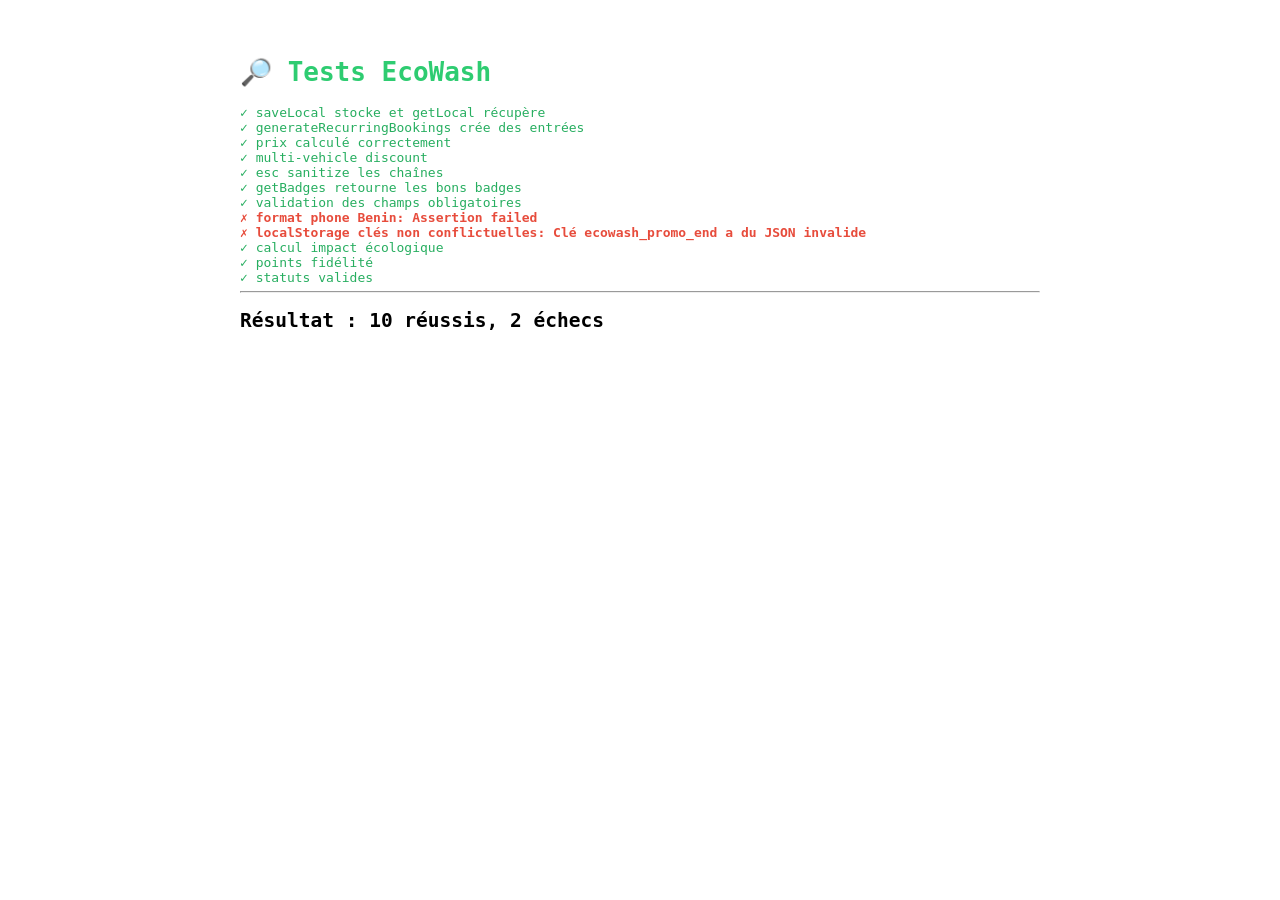
<file: tests.html>
<!DOCTYPE html>
<html lang="fr">
<head><meta charset="UTF-8"><meta name="viewport" content="width=device-width,initial-scale=1.0"><title>Tests EcoWash</title>
<style>body{font-family:monospace;max-width:800px;margin:20px auto;padding:20px}h1{color:#2ecc71}.pass{color:#27ae60}.fail{color:#e74c3c;font-weight:700}pre{background:#f5f5f5;padding:10px;border-radius:6px;overflow:auto}</style>
</head>
<body>
<h1>&#128270; Tests EcoWash</h1>
<div id="results"></div>
<script>
var results = document.getElementById('results');
var passed = 0, failed = 0;

function test(name, fn) {
    try {
        fn();
        passed++;
        results.innerHTML += '<div class="pass">&#10003; ' + name + '</div>';
    } catch (e) {
        failed++;
        results.innerHTML += '<div class="fail">&#10007; ' + name + ': ' + e.message + '</div>';
    }
}

function assert(cond, msg) { if (!cond) throw new Error(msg || 'Assertion failed'); }

function saveLocal(key, val) {
    var list = JSON.parse(localStorage.getItem(key) || '[]');
    list.push(val);
    localStorage.setItem(key, JSON.stringify(list));
}
function getLocal(key) { return JSON.parse(localStorage.getItem(key) || '[]'); }

/* === TESTS === */
test('saveLocal stocke et getLocal récupère', function () {
    var k = '_test_' + Date.now();
    saveLocal(k, { id: 1, name: 'Test' });
    var data = getLocal(k);
    assert(data.length === 1, 'devrait avoir 1 élément');
    assert(data[0].name === 'Test', 'nom devrait être Test');
    localStorage.removeItem(k);
});

test('generateRecurringBookings crée des entrées', function () {
    var template = { service: 'simple', date: '2026-08-01', time: '10:00', frequency: 'chaque_semaine', name: 'Test' };
    var countBefore = getLocal('ecowash_bookings').length;
    if (typeof generateRecurringBookings === 'function') {
        generateRecurringBookings(template);
        var countAfter = getLocal('ecowash_bookings').length;
        assert(countAfter > countBefore, 'devrait ajouter des réservations');
    }
});

test('prix calculé correctement', function () {
    var prices = { simple: 1000, complet: 2500, premium: 4000 };
    assert(prices.simple === 1000, 'simple = 1000 F');
    assert(prices.complet === 2500, 'complet = 2500 F');
    assert(prices.premium === 4000, 'premium = 4000 F');
    var qty = 2, base = prices.simple * qty;
    var total = Math.round(base * 0.95);
    assert(total === 1900, '2 simple avec -5% = 1900 F, got ' + total);
});

test('multi-vehicle discount', function () {
    var price = 1000;
    assert(price === 1000, '1: ' + price);
    assert(Math.round(price * 2 * 0.95) === 1900, '2: ' + Math.round(price * 2 * 0.95));
    assert(Math.round(price * 3 * 0.90) === 2700, '3: ' + Math.round(price * 3 * 0.90));
});

test('esc sanitize les chaînes', function () {
    if (typeof esc === 'function') {
        assert(esc('<script>') === '&lt;script&gt;', 'esc gère le HTML');
        assert(esc('hello') === 'hello', 'texte simple');
        assert(esc('') === '', 'chaîne vide');
    }
});

test('getBadges retourne les bons badges', function () {
    if (typeof getBadges === 'function') {
        var b0 = getBadges(0);
        assert(b0.length === 0, '0 lavage = 0 badge, got ' + b0.length);
        var b1 = getBadges(1);
        assert(b1.length >= 1, '1 lavage = au moins 1 badge, got ' + b1.length);
        assert(b1[0].label === 'Premier lavage', '1er badge = Premier lavage');
        var b10 = getBadges(10);
        assert(b10.length >= 4, '10 lavages >= 4 badges, got ' + b10.length);
    }
});

test('validation des champs obligatoires', function () {
    function validate(name, phone, address) {
        return !!(name && phone && address);
    }
    assert(validate('Jean', '+2290000', 'Cotonou') === true, 'tout rempli = OK');
    assert(validate('', '+2290000', 'Cotonou') === false, 'nom vide = échec');
    assert(validate('Jean', '', 'Cotonou') === false, 'téléphone vide = échec');
    assert(validate('Jean', '+2290000', '') === false, 'adresse vide = échec');
});

test('format phone Benin', function () {
    function isValidPhone(p) { return p && p.length >= 6; }
    assert(isValidPhone('+229 01 02 03 04') === true);
    assert(isValidPhone('') === false);
    assert(isValidPhone(null) === false);
});

test('localStorage clés non conflictuelles', function () {
    var keys = Object.keys(localStorage).filter(function (k) { return k.indexOf('ecowash_') === 0; });
    keys.forEach(function (k) {
        try { JSON.parse(localStorage.getItem(k)); }
        catch (e) { throw new Error('Clé ' + k + ' a du JSON invalide'); }
    });
});

test('calcul impact écologique', function () {
    var bookings = 5;
    var water = bookings * 300;
    var co2 = bookings * 3.5;
    assert(water === 1500, 'eau: ' + water + ' L');
    assert(co2 === 17.5, 'CO2: ' + co2 + ' kg');
});

test('points fidélité', function () {
    var bookings = 3;
    var points = bookings * 50;
    assert(points === 150, '3 lavages = 150 pts, got ' + points);
});

var statuses = ['confirmé', 'en_cours', 'terminé', 'annulé'];
test('statuts valides', function () {
    assert(statuses.length === 4, '4 statuts');
    assert(statuses.indexOf('confirmé') !== -1);
    assert(statuses.indexOf('en_cours') !== -1);
    assert(statuses.indexOf('terminé') !== -1);
    assert(statuses.indexOf('annulé') !== -1);
});

/* Résumé */
results.innerHTML += '<hr><h2>Résultat : ' + passed + ' r\u00e9ussis, ' + failed + ' \u00e9checs</h2>';
</script>
</body>
</html>
</file>
<file: css/style.css>
* { margin: 0; padding: 0; box-sizing: border-box; }

:root {
    --primary: #2ecc71; --primary-dark: #27ae60; --primary-light: #a8e6cf;
    --dark: #2c3e50; --light: #ecf0f1; --white: #ffffff; --gray: #95a5a6;
    --bg: #ffffff; --card-bg: #ffffff; --text: #2c3e50; --text-light: #555;
    --border: #ddd; --footer-bg: #2c3e50; --footer-text: #ffffff;
    --shadow: 0 2px 10px rgba(0,0,0,0.1); --shadow-lg: 0 8px 30px rgba(0,0,0,0.12);
    --sat: env(safe-area-inset-top, 0px); --sab: env(safe-area-inset-bottom, 0px);
    --radius: 10px; --transition: .3s ease;
    --success: #27ae60;
}

[data-theme="dark"] {
    --primary: #2ecc71; --primary-dark: #27ae60; --primary-light: #1a6b3c;
    --dark: #ecf0f1; --light: #1a1a2e; --white: #16213e; --gray: #95a5a6;
    --bg: #0f0f23; --card-bg: #1a1a2e; --text: #ecf0f1; --text-light: #b0b0b0;
    --border: #2a2a4a; --footer-bg: #0a0a1a; --footer-text: #ecf0f1;
    --shadow: 0 2px 10px rgba(0,0,0,0.3); --shadow-lg: 0 8px 30px rgba(0,0,0,0.4);
}

html { scroll-behavior: smooth; -webkit-tap-highlight-color: transparent; }

body {
    font-family: -apple-system, BlinkMacSystemFont, 'Segoe UI', Roboto, sans-serif;
    line-height: 1.6; color: var(--text); background: var(--bg);
    -webkit-font-smoothing: antialiased; -moz-osx-font-smoothing: grayscale;
    overscroll-behavior-y: contain; transition: background var(--transition), color var(--transition);
}

input, textarea, select { -webkit-user-select: text; user-select: text; }

.container { max-width: 1100px; margin: 0 auto; padding: 0 20px; }

header {
    background: var(--card-bg); box-shadow: var(--shadow);
    position: fixed; width: 100%; top: 0; z-index: 1000;
    padding-top: var(--sat); transition: background var(--transition);
}

nav { display: flex; justify-content: space-between; align-items: center; padding: 15px 20px; gap: 15px; }

.logo { font-size: 1.5rem; font-weight: 700; color: var(--primary); white-space: nowrap; }

.nav-links { display: flex; list-style: none; gap: 20px; align-items: center; }
.nav-links a { text-decoration: none; color: var(--text); font-weight: 500; transition: color .3s; font-size: .9rem; }
.nav-links a:hover { color: var(--primary); }

.nav-actions { display: flex; align-items: center; gap: 10px; margin-left: auto; }

.theme-toggle, .lang-toggle {
    background: none; border: none; cursor: pointer; font-size: 1.2rem;
    padding: 6px; border-radius: 50%; transition: background .3s; color: var(--text);
}
.theme-toggle:hover, .lang-toggle:hover { background: var(--light); }

.cart-btn {
    position: relative; background: none; border: none; cursor: pointer;
    font-size: 1.3rem; padding: 6px; color: var(--text);
}
.cart-badge {
    position: absolute; top: 0; right: -4px; background: var(--primary);
    color: white; font-size: .65rem; font-weight: 700; width: 18px; height: 18px;
    border-radius: 50%; display: none; align-items: center; justify-content: center;
}

.menu-toggle { display: none; background: none; border: none; font-size: 1.5rem; cursor: pointer; color: var(--text); }

.hero {
    background: linear-gradient(135deg, var(--primary), var(--primary-dark));
    color: var(--white); text-align: center;
    padding: 140px 20px 80px; min-height: 80vh;
    display: flex; align-items: center;
}
.hero h1 { font-size: 3rem; margin-bottom: 15px; }
.subtitle { font-size: 1.3rem; margin-bottom: 10px; opacity: .95; }
.description { font-size: 1.1rem; margin-bottom: 30px; opacity: .85; }

.btn {
    display: inline-block; padding: 14px 36px;
    background: var(--primary); color: var(--white);
    text-decoration: none; border-radius: 30px;
    font-weight: 600; font-size: 1rem;
    border: none; cursor: pointer;
    transition: transform .3s, box-shadow .3s, background .3s;
}
.btn:hover { transform: translateY(-2px); box-shadow: 0 4px 15px rgba(0,0,0,.2); }
.btn-block { width: 100%; }
.btn-outline { background: transparent; color: var(--primary); border: 2px solid var(--primary); }
.btn-outline:hover { background: var(--primary); color: var(--white); }
.btn-sm { padding: 8px 20px; font-size: .85rem; }

.section { padding: 80px 20px; }
.section h2 { text-align: center; font-size: 2rem; margin-bottom: 50px; color: var(--text); }

.bg-light { background: var(--light); }

.features { display: grid; grid-template-columns: repeat(auto-fit, minmax(240px, 1fr)); gap: 30px; }

.card {
    background: var(--card-bg); padding: 30px; border-radius: var(--radius);
    text-align: center; box-shadow: var(--shadow); transition: transform .3s, background var(--transition);
}
.card:hover { transform: translateY(-5px); }
.card .icon { font-size: 2.5rem; margin-bottom: 15px; }
.card h3 { margin-bottom: 10px; color: var(--primary-dark); }

.form-row { display: grid; grid-template-columns: 1fr 1fr; gap: 20px; }
@media (max-width: 600px) { .form-row { grid-template-columns: 1fr; } }

.form-group { margin-bottom: 20px; }
.form-group label { display: block; margin-bottom: 5px; font-weight: 500; color: var(--text); }
.form-group input, .form-group select, .form-group textarea {
    width: 100%; padding: 12px; border: 2px solid var(--border);
    border-radius: 8px; font-size: 1rem; font-family: inherit;
    background: var(--card-bg); color: var(--text);
    transition: border-color .3s, background var(--transition), color var(--transition);
}
.form-group input:focus, .form-group select:focus, .form-group textarea:focus { outline: none; border-color: var(--primary); }

.form-message { max-width: 600px; margin: 20px auto 0; padding: 15px; border-radius: 8px; text-align: center; font-weight: 500; }
.form-message.success { background: #d4edda; color: #155724; border: 1px solid #c3e6cb; }
.form-message.error { background: #f8d7da; color: #721c24; border: 1px solid #f5c6cb; }

.hidden { display: none !important; }

.testimonials { display: grid; grid-template-columns: repeat(auto-fit, minmax(300px, 1fr)); gap: 30px; margin-bottom: 50px; }

.testimonial {
    background: var(--card-bg); padding: 25px; border-radius: var(--radius);
    box-shadow: var(--shadow); border-left: 4px solid var(--primary); transition: background var(--transition);
}
.testimonial p { font-style: italic; margin-bottom: 10px; }
.stars { color: #f1c40f; font-size: 1.2rem; margin-bottom: 8px; }
.author { font-weight: 600; color: var(--gray); }

.add-review { max-width: 500px; margin: 0 auto; background: var(--card-bg); padding: 30px; border-radius: var(--radius); box-shadow: var(--shadow); transition: background var(--transition); }
.add-review h3 { text-align: center; margin-bottom: 20px; color: var(--text); }
.review-form .form-row { grid-template-columns: 2fr 1fr; }

.text-center { text-align: center; margin-bottom: 40px; font-size: 1.1rem; color: var(--text-light); }
.contact-form { max-width: 600px; margin: 0 auto; }

.fade-in { opacity: 0; transform: translateY(20px); transition: opacity .6s ease, transform .6s ease; }
.fade-in.visible { opacity: 1; transform: translateY(0); }

footer {
    background: var(--footer-bg); color: var(--footer-text);
    padding: 40px 20px; padding-bottom: calc(20px + var(--sab));
    transition: background var(--transition);
}
.footer-content { display: grid; grid-template-columns: repeat(auto-fit, minmax(200px, 1fr)); gap: 30px; margin-bottom: 30px; }
.footer-section h4 { color: var(--primary); margin-bottom: 10px; }
.footer-link { color: var(--gray); text-decoration: none; }
.footer-link:hover { color: var(--primary); }
.footer-bottom { text-align: center; padding-top: 20px; border-top: 1px solid rgba(255,255,255,.1); }

.whatsapp-btn {
    position: fixed; bottom: 24px; right: 20px; width: 56px; height: 56px;
    background: #25D366; border-radius: 50%;
    display: flex; align-items: center; justify-content: center;
    box-shadow: 0 4px 12px rgba(37,211,102,.4); z-index: 999;
    transition: transform .3s; padding: 14px;
}
.whatsapp-btn:hover { transform: scale(1.1); }
.whatsapp-btn svg { width: 100%; height: 100%; }

/* === FAQ === */
.faq-list { max-width: 700px; margin: 0 auto; }
.faq-item {
    background: var(--card-bg); border-radius: var(--radius);
    box-shadow: var(--shadow); margin-bottom: 12px;
    overflow: hidden; transition: background var(--transition);
}
.faq-q {
    padding: 18px 20px; cursor: pointer; font-weight: 600;
    display: flex; justify-content: space-between; align-items: center;
    color: var(--text); transition: color .3s;
}
.faq-q:hover { color: var(--primary); }
.faq-q .arrow { transition: transform .3s; font-size: .8rem; }
.faq-item.open .faq-q .arrow { transform: rotate(180deg); }
.faq-a {
    max-height: 0; overflow: hidden; transition: max-height .4s ease, padding .4s ease;
    padding: 0 20px; color: var(--text-light); font-size: .9rem;
}
.faq-item.open .faq-a { max-height: 300px; padding: 0 20px 18px; }

/* === GALERIE AVANT/APRÈS === */
.gallery-grid {
    display: grid; grid-template-columns: repeat(auto-fit, minmax(250px, 1fr)); gap: 20px;
}
.gallery-card {
    position: relative; border-radius: var(--radius); overflow: hidden;
    box-shadow: var(--shadow); cursor: pointer; aspect-ratio: 4/3;
}
.gallery-card img { width: 100%; height: 100%; object-fit: cover; transition: transform .5s; }
.gallery-card:hover img { transform: scale(1.05); }
.gallery-label {
    position: absolute; bottom: 0; left: 0; right: 0;
    background: linear-gradient(transparent, rgba(0,0,0,.7));
    color: white; padding: 30px 15px 12px; font-size: .8rem; font-weight: 600;
}

/* === ZONES D'INTERVENTION === */
.zones-grid {
    display: grid; grid-template-columns: repeat(auto-fit, minmax(140px, 1fr)); gap: 15px; max-width: 700px; margin: 0 auto;
}
.zone-chip {
    background: var(--card-bg); border: 2px solid var(--border); border-radius: 30px;
    padding: 12px 18px; text-align: center; font-weight: 500; font-size: .9rem;
    color: var(--text); transition: all .3s; cursor: default;
}
.zone-chip.active { border-color: var(--primary); background: var(--primary); color: white; }
.zone-chip:hover { border-color: var(--primary); }

/* === CHAT === */
.chat-btn {
    position: fixed; bottom: 90px; right: 20px; width: 50px; height: 50px;
    background: var(--primary); border-radius: 50%; border: none;
    display: flex; align-items: center; justify-content: center;
    cursor: pointer; box-shadow: var(--shadow-lg); z-index: 998;
    color: white; font-size: 1.3rem; transition: transform .3s;
}
.chat-btn:hover { transform: scale(1.1); }
.chat-window {
    position: fixed; bottom: 150px; right: 20px; width: 340px; max-height: 450px;
    background: var(--card-bg); border-radius: var(--radius);
    box-shadow: var(--shadow-lg); z-index: 997; overflow: hidden;
    display: none; flex-direction: column; transition: background var(--transition);
}
.chat-window.open { display: flex; }
.chat-header {
    background: var(--primary); color: white; padding: 15px; font-weight: 600;
    display: flex; justify-content: space-between; align-items: center;
}
.chat-close { background: none; border: none; color: white; font-size: 1.2rem; cursor: pointer; }
.chat-body { flex: 1; padding: 15px; overflow-y: auto; max-height: 280px; }
.chat-msg { margin-bottom: 10px; padding: 10px 14px; border-radius: 14px; max-width: 80%; font-size: .9rem; line-height: 1.4; }
.chat-msg.bot { background: var(--light); color: var(--text); align-self: flex-start; border-bottom-left-radius: 4px; }
.chat-msg.user { background: var(--primary); color: white; align-self: flex-end; margin-left: auto; border-bottom-right-radius: 4px; }
.chat-input-area { display: flex; padding: 10px; border-top: 1px solid var(--border); gap: 8px; }
.chat-input-area input { flex: 1; padding: 10px; border: 2px solid var(--border); border-radius: 20px; font-size: .9rem; background: var(--bg); color: var(--text); }
.chat-input-area button { background: var(--primary); color: white; border: none; border-radius: 50%; width: 40px; height: 40px; cursor: pointer; font-size: 1.1rem; }

/* === PANIER === */
.cart-overlay {
    position: fixed; inset: 0; background: rgba(0,0,0,.5); z-index: 2000;
    display: none; opacity: 0; transition: opacity .3s;
}
.cart-overlay.open { display: block; opacity: 1; }
.cart-sidebar {
    position: fixed; top: 0; right: -380px; width: 360px; height: 100%;
    background: var(--card-bg); z-index: 2001; box-shadow: var(--shadow-lg);
    transition: right .3s ease, background var(--transition);
    display: flex; flex-direction: column;
}
.cart-sidebar.open { right: 0; }
.cart-sidebar .chat-header { border-radius: 0; }
.cart-items { flex: 1; overflow-y: auto; padding: 15px; }
.cart-empty { text-align: center; color: var(--gray); padding: 40px 0; font-size: .9rem; }
.cart-item {
    display: grid; grid-template-columns: 1fr auto auto;
    gap: 10px; padding: 12px 0; border-bottom: 1px solid var(--border); align-items: center;
}
.ci-info strong { display: block; font-size: .85rem; color: var(--text); }
.ci-info .ci-price { font-size: .8rem; color: var(--gray); }
.ci-controls { display: flex; align-items: center; gap: 6px; }
.ci-btn {
    width: 28px; height: 28px; border-radius: 50%; border: 1px solid var(--border);
    background: var(--bg); color: var(--text); cursor: pointer;
    display: flex; align-items: center; justify-content: center; font-size: .85rem;
}
.ci-btn.ci-remove { border-color: #e74c3c; color: #e74c3c; }
.ci-total { font-weight: 600; font-size: .9rem; color: var(--text); }
.cart-footer {
    padding: 15px; border-top: 1px solid var(--border);
}
.cart-total-row { display: flex; justify-content: space-between; font-size: 1.1rem; font-weight: 700; margin-bottom: 12px; color: var(--text); }

.cart-toast {
    position: fixed; top: 80px; right: 20px; background: var(--primary); color: white;
    padding: 12px 20px; border-radius: 8px; box-shadow: var(--shadow-lg);
    z-index: 3000; opacity: 0; transform: translateX(50px); transition: all .4s;
    font-size: .9rem; font-weight: 500;
}
.cart-toast.show { opacity: 1; transform: translateX(0); }

/* === SUIVI RENDEZ-VOUS === */
.tracking-card {
    max-width: 500px; margin: 0 auto; background: var(--card-bg);
    border-radius: var(--radius); box-shadow: var(--shadow);
    padding: 30px; text-align: center; transition: background var(--transition);
}
.tracking-steps { display: flex; justify-content: center; gap: 0; margin: 30px 0; }
.t-step { display: flex; flex-direction: column; align-items: center; flex: 1; position: relative; }
.t-step::after {
    content: ''; position: absolute; top: 15px; left: 50%; width: 100%;
    height: 3px; background: var(--border); z-index: 0;
}
.t-step:last-child::after { display: none; }
.t-step .dot {
    width: 32px; height: 32px; border-radius: 50%; background: var(--border);
    display: flex; align-items: center; justify-content: center;
    font-size: .8rem; font-weight: 700; color: white; z-index: 1;
    transition: background .3s;
}
.t-step.active .dot { background: var(--primary); }
.t-step.done .dot { background: var(--primary-dark); }
.t-step .t-label { font-size: .7rem; color: var(--gray); margin-top: 6px; text-align: center; }
.t-step.active .t-label { color: var(--primary); font-weight: 600; }

/* === FACTURE === */
.invoice { max-width: 600px; margin: 30px auto; background: var(--card-bg); border-radius: var(--radius); box-shadow: var(--shadow); padding: 40px; }
.invoice h2 { margin-bottom: 20px; }
.invoice table { width: 100%; border-collapse: collapse; margin: 20px 0; }
.invoice th, .invoice td { padding: 10px; text-align: left; border-bottom: 1px solid var(--border); font-size: .9rem; }
.invoice th { background: var(--light); font-weight: 600; }
.invoice .total-row { font-weight: 700; font-size: 1.1rem; }
.invoice-actions { display: flex; gap: 10px; justify-content: center; margin-top: 20px; }

/* === NOTIFICATION === */
.notif-bar {
    background: var(--primary); color: white; text-align: center;
    padding: 10px; font-size: .85rem; cursor: pointer; display: none;
}
.notif-bar.show { display: block; }

/* === DARK MODE TOGGLE LABEL === */
.theme-label { display: flex; align-items: center; gap: 8px; cursor: pointer; font-size: .85rem; color: var(--text); }

@media (display-mode: standalone) {
    header { padding-top: var(--sat); }
    .hero { padding-top: calc(140px + var(--sat)); }
    .menu-toggle { display: none; }
    .nav-links { display: flex; }
}

@media (max-width: 768px) {
    .nav-links {
        display: none; flex-direction: column; position: absolute;
        top: 60px; left: 0; width: 100%; background: var(--card-bg);
        padding: 20px; box-shadow: var(--shadow); gap: 12px; z-index: 999;
    }
    .nav-links.active { display: flex; }
    .menu-toggle { display: block; }
    .hero h1 { font-size: 2rem; }
    .section { padding: 50px 20px; }
    .cart-sidebar { width: 100%; right: -100%; }
    .chat-window { width: calc(100% - 40px); right: 20px; }
}

@media print {
    header, footer, .whatsapp-btn, .chat-btn, .chat-window, .cart-sidebar, .cart-overlay, .notif-bar { display: none !important; }
    .invoice { box-shadow: none; padding: 0; }
}

/* === COMPTEUR ÉCO-IMPACT === */
.impact-section { background: linear-gradient(135deg, var(--primary), #1a9e4e); color: white; text-align: center; }
.impact-section h2 { color: white; }
.impact-grid { display: grid; grid-template-columns: repeat(auto-fit, minmax(200px, 1fr)); gap: 30px; max-width: 900px; margin: 0 auto; }
.impact-item { padding: 20px; }
.impact-num { font-size: 2.8rem; font-weight: 800; line-height: 1.2; }
.impact-num .suffix { font-size: 1.6rem; opacity: .9; }
.impact-label { font-size: .95rem; opacity: .85; margin-top: 8px; }
.impact-icon { font-size: 2.2rem; margin-bottom: 10px; }

/* === CARROUSEL AVIS === */
.testi-carousel { position: relative; overflow: hidden; max-width: 600px; margin: 0 auto 30px; min-height: 160px; }
.testi-slide { position: absolute; inset: 0; opacity: 0; transition: opacity .8s ease; padding: 20px; text-align: center; background: var(--card-bg); border-radius: var(--radius); box-shadow: var(--shadow); border: none; }
.testi-slide.active { opacity: 1; position: relative; }
.testi-slide p { font-style: italic; font-size: 1.05rem; margin-bottom: 12px; }
.testi-dots { display: flex; justify-content: center; gap: 8px; margin-top: 15px; }
.testi-dot { width: 10px; height: 10px; border-radius: 50%; background: var(--border); border: none; cursor: pointer; transition: background .3s; padding: 0; }
.testi-dot.active { background: var(--primary); }

/* === INSTALLATION PWA === */
.install-bar {
    position: fixed; bottom: 0; left: 0; right: 0;
    background: var(--card-bg); box-shadow: 0 -4px 20px rgba(0,0,0,.15);
    padding: 15px 20px; padding-bottom: calc(15px + var(--sab));
    display: none; align-items: center; justify-content: space-between;
    gap: 15px; z-index: 2002; transition: background var(--transition);
}
.install-bar.show { display: flex; }
.install-bar .ib-info { display: flex; align-items: center; gap: 12px; }
.install-bar .ib-icon { width: 44px; height: 44px; background: var(--primary); border-radius: 10px; display: flex; align-items: center; justify-content: center; font-size: 1.3rem; color: white; flex-shrink: 0; }
.install-bar .ib-text { font-size: .85rem; color: var(--text); }
.install-bar .ib-text strong { display: block; }
.install-bar .ib-actions { display: flex; gap: 8px; flex-shrink: 0; }
.install-bar .ib-btn { padding: 10px 20px; border-radius: 8px; border: none; font-weight: 600; cursor: pointer; font-size: .85rem; }
.install-bar .ib-btn-install { background: var(--primary); color: white; }
.install-bar .ib-btn-close { background: transparent; color: var(--gray); }
.account-btn { background: none; border: none; font-size: 1.2rem; cursor: pointer; color: var(--text); padding: 5px; }

/* === PARRAINAGE === */
.share-grid { display: grid; grid-template-columns: repeat(auto-fit, minmax(250px, 1fr)); gap: 20px; max-width: 700px; margin: 0 auto; }
.share-card { background: var(--card-bg); border-radius: var(--radius); box-shadow: var(--shadow); padding: 30px; text-align: center; cursor: pointer; transition: transform .3s; }
.share-card:hover { transform: translateY(-3px); }
.share-card .s-icon { font-size: 2.5rem; margin-bottom: 10px; }
.share-card h3 { font-size: 1rem; margin-bottom: 6px; color: var(--text); }
.share-card p { font-size: .85rem; color: var(--gray); }
.share-code { display: flex; justify-content: center; align-items: center; gap: 10px; margin-top: 15px; }
.share-code input { padding: 8px 12px; border: 2px solid var(--primary); border-radius: 6px; font-size: .9rem; font-weight: 600; text-align: center; width: 140px; background: var(--bg); color: var(--text); }
.share-code button { background: var(--primary); color: white; border: none; padding: 8px 16px; border-radius: 6px; cursor: pointer; font-weight: 600; }

/* === COMPARAISON LAVAGE === */
.compare-grid { display: grid; grid-template-columns: 1fr 1fr 1fr; gap: 0; max-width: 800px; margin: 0 auto; border-radius: var(--radius); overflow: hidden; box-shadow: var(--shadow); }
.compare-col { padding: 25px 20px; text-align: center; }
.compare-col h4 { font-size: .95rem; margin-bottom: 15px; }
.compare-col ul { list-style: none; }
.compare-col li { padding: 8px 0; font-size: .85rem; border-bottom: 1px solid rgba(255,255,255,.15); }
.compare-col li:last-child { border-bottom: none; }
.compare-col.ecowash { background: var(--primary); color: white; }
.compare-col.traditional { background: #e74c3c; color: white; }
.compare-col.manual { background: var(--dark); color: white; }
.compare-icon { font-size: 2rem; margin-bottom: 8px; }

/* === BLOG / ASTUCES === */
.blog-grid { display: grid; grid-template-columns: repeat(auto-fit, minmax(280px, 1fr)); gap: 25px; }
.blog-card { background: var(--card-bg); border-radius: var(--radius); box-shadow: var(--shadow); overflow: hidden; transition: transform .3s, background var(--transition); }
.blog-card:hover { transform: translateY(-4px); }
.blog-img { height: 160px; display: flex; align-items: center; justify-content: center; font-size: 2.5rem; }
.blog-body { padding: 20px; }
.blog-body .tag { display: inline-block; background: var(--primary-light); color: var(--primary-dark); padding: 3px 12px; border-radius: 12px; font-size: .7rem; font-weight: 600; margin-bottom: 8px; }
.blog-body h3 { font-size: 1rem; margin-bottom: 8px; color: var(--text); }
.blog-body p { font-size: .85rem; color: var(--gray); line-height: 1.6; }
.blog-body .date { font-size: .75rem; color: var(--gray); margin-top: 10px; }

/* === FIDÉLITÉ === */
.loyalty-card { max-width: 500px; margin: 0 auto; background: var(--card-bg); border-radius: var(--radius); box-shadow: var(--shadow); padding: 35px; text-align: center; transition: background var(--transition); }
.loyalty-points { font-size: 3rem; font-weight: 800; color: var(--primary); }
.loyalty-points small { font-size: 1rem; font-weight: 400; color: var(--gray); }
.loyalty-bar { height: 10px; background: var(--border); border-radius: 5px; margin: 15px 0; overflow: hidden; }
.loyalty-bar-fill { height: 100%; background: linear-gradient(90deg, var(--primary), var(--primary-dark)); border-radius: 5px; transition: width .5s ease; width: 0; }
.loyalty-rewards { display: grid; grid-template-columns: repeat(auto-fit, minmax(140px, 1fr)); gap: 12px; margin-top: 20px; }
.loyalty-reward { background: var(--light); border-radius: 8px; padding: 15px; text-align: center; transition: transform .3s; }
.loyalty-reward.unlocked { background: var(--primary); color: white; }
.loyalty-reward .r-points { font-weight: 700; font-size: 1.1rem; }
.loyalty-reward .r-label { font-size: .8rem; opacity: .85; }

/* === CODES PROMO === */
.promo-box { max-width: 400px; margin: 20px auto 0; display: flex; gap: 10px; }
.promo-box input { flex: 1; padding: 12px; border: 2px solid var(--border); border-radius: 8px; font-size: .9rem; background: var(--card-bg); color: var(--text); }
.promo-msg { text-align: center; font-size: .85rem; margin-top: 8px; min-height: 24px; }
.promo-msg.valid { color: var(--primary); font-weight: 600; }
.promo-msg.invalid { color: #e74c3c; }

/* === COOKIES === */
.cookie-bar {
    position: fixed; bottom: 0; left: 0; right: 0;
    background: var(--card-bg); box-shadow: 0 -4px 20px rgba(0,0,0,.15);
    padding: 15px 20px; padding-bottom: calc(15px + var(--sab));
    display: none; align-items: center; justify-content: space-between;
    gap: 15px; z-index: 1999; font-size: .85rem; color: var(--text);
}
.cookie-bar.show { display: flex; flex-wrap: wrap; }
.cookie-bar .cb-actions { display: flex; gap: 8px; flex-shrink: 0; }

/* === VERSION === */
.version { text-align: center; font-size: .75rem; color: var(--gray); margin-top: 5px; }

/* === ADMIN CALENDAR === */
.admin-calendar { display: grid; grid-template-columns: repeat(7, 1fr); gap: 4px; max-width: 500px; margin: 20px auto; }
.cal-day { padding: 8px; text-align: center; border-radius: 6px; font-size: .85rem; background: var(--light); color: var(--text); }
.cal-day.has-event { background: var(--primary); color: white; font-weight: 600; cursor: pointer; }
.cal-day.today { border: 2px solid var(--primary); font-weight: 700; }
.cal-day.empty { background: transparent; }
.cal-header { text-align: center; font-weight: 700; margin-bottom: 10px; font-size: 1.1rem; color: var(--text); }

/* === MODAL === */
.modal-overlay { position: fixed; inset: 0; background: rgba(0,0,0,.5); z-index: 3000; display: none; align-items: center; justify-content: center; padding: 20px; }
.modal-overlay.show { display: flex; }
.modal-content { background: var(--white); border-radius: 14px; max-height: 85vh; overflow-y: auto; width: 100%; padding: 30px; box-shadow: 0 10px 40px rgba(0,0,0,.2); }
.modal-header { display: flex; justify-content: space-between; align-items: center; margin-bottom: 20px; }
.modal-header h2 { font-size: 1.3rem; margin: 0; }

/* === PRICE CALCULATOR === */
#bk-price-display { background: var(--light); padding: 10px; border-radius: 8px; margin-top: 10px; font-size: 1.1rem; font-weight: 600; color: var(--primary-dark); text-align: center; }

/* === PRODUCT SEARCH === */
.search-bar { width: 100%; padding: 12px 16px; border: 2px solid #e0e0e0; border-radius: 8px; font-size: 1rem; margin-bottom: 20px; background: var(--white); color: var(--text); }
.search-bar:focus { border-color: var(--primary); outline: none; }

/* === PROMO BANNER === */
.promo-banner { background: linear-gradient(135deg, #e74c3c, #c0392b); color: white; text-align: center; padding: 10px 40px 10px 15px; font-size: .9rem; position: relative; z-index: 999; }
.promo-banner strong { color: #ffd700; }
.promo-banner .promo-close { position: absolute; right: 10px; top: 50%; transform: translateY(-50%); background: none; border: none; color: white; font-size: 1.3rem; cursor: pointer; opacity: .8; }
.promo-banner .promo-close:hover { opacity: 1; }

/* === COMMENT ÇA MARCHE === */
.steps-grid { display: grid; grid-template-columns: repeat(3, 1fr); gap: 30px; max-width: 800px; margin: 0 auto; }
.step-card { text-align: center; padding: 30px 20px; background: var(--card-bg); border-radius: var(--radius); box-shadow: var(--shadow); position: relative; }
.step-num { width: 40px; height: 40px; border-radius: 50%; background: var(--primary); color: white; display: flex; align-items: center; justify-content: center; font-weight: 700; font-size: 1.1rem; margin: 0 auto 15px; }
.step-icon { font-size: 2.5rem; margin-bottom: 10px; }
.step-card h3 { font-size: 1.1rem; margin-bottom: 8px; }
.step-card p { font-size: .9rem; color: var(--gray); line-height: 1.5; }
.step-arrow { display: none; }
@media (min-width: 769px) {
    .steps-grid { position: relative; }
    .step-card { position: relative; }
    .step-card:not(:last-child)::after { content: '→'; position: absolute; right: -20px; top: 50%; transform: translateY(-50%); font-size: 1.5rem; color: var(--primary); font-weight: 700; }
}
@media (max-width: 768px) {
    .steps-grid { grid-template-columns: 1fr; max-width: 350px; }
}

/* === TRUST / GARANTIE === */
.trust-grid { display: grid; grid-template-columns: repeat(auto-fit, minmax(200px, 1fr)); gap: 20px; max-width: 900px; margin: 0 auto; }
.trust-card { text-align: center; padding: 25px 15px; background: var(--card-bg); border-radius: var(--radius); box-shadow: var(--shadow); border-top: 3px solid var(--primary); }
.trust-icon { font-size: 2.5rem; margin-bottom: 10px; }
.trust-card h3 { font-size: 1rem; margin-bottom: 6px; }
.trust-card p { font-size: .82rem; color: var(--gray); line-height: 1.5; }

/* === SAVINGS CALCULATOR === */
.savings-calc { max-width: 700px; margin: 0 auto; }
.savings-table { width: 100%; border-collapse: collapse; background: var(--card-bg); border-radius: var(--radius); overflow: hidden; box-shadow: var(--shadow); }
.savings-table th, .savings-table td { padding: 14px 18px; text-align: left; border-bottom: 1px solid var(--light); font-size: .9rem; }
.savings-table th { background: var(--primary); color: white; font-weight: 600; }
.savings-table tr:last-child td { border-bottom: none; }
.savings-table .eco-row { background: #e8f8f0; }
.savings-table .eco-row td { font-weight: 600; color: var(--primary-dark); }
.savings-table .saved { color: var(--primary); font-weight: 700; }
.savings-total { text-align: center; margin-top: 20px; font-size: 1.2rem; color: var(--primary-dark); font-weight: 700; }

/* === STICKY CTA === */
.sticky-cta { position: fixed; bottom: 80px; right: 15px; background: linear-gradient(135deg, var(--primary), var(--primary-dark)); color: white; border-radius: 50px; padding: 12px 20px; text-decoration: none; box-shadow: 0 4px 20px rgba(46,204,113,.4); z-index: 998; display: flex; align-items: center; gap: 10px; transition: transform .3s, box-shadow .3s; animation: pulse-cta 2s infinite; }
.sticky-cta:hover { transform: scale(1.05); box-shadow: 0 6px 30px rgba(46,204,113,.6); }
.sticky-cta-icon { font-size: 1.4rem; }
.sticky-cta-text { font-weight: 700; font-size: .9rem; }
.sticky-cta-sub { font-size: .7rem; opacity: .85; display: block; }
@keyframes pulse-cta { 0%, 100% { transform: scale(1); } 50% { transform: scale(1.03); } }
@media (max-width: 768px) {
    .sticky-cta { bottom: 15px; right: 10px; left: 10px; border-radius: 12px; justify-content: center; padding: 14px; }
    .sticky-cta-sub { display: inline; margin-left: 5px; }
}

/* === URGENCE TIMER === */
.urgence-timer { display: inline-flex; align-items: center; gap: 8px; background: rgba(231,76,60,.12); color: #e74c3c; padding: 8px 16px; border-radius: 8px; font-size: .85rem; font-weight: 600; margin-top: 15px; }
.urgence-timer .timer-num { font-size: 1.2rem; font-weight: 700; }

/* === HERO AMÉLIORÉ === */
.hero-benefits { display: flex; justify-content: center; gap: 20px; flex-wrap: wrap; margin: 15px 0 20px; font-size: .9rem; color: var(--text); }
.hero-benefits span { background: rgba(46,204,113,.1); padding: 5px 14px; border-radius: 20px; font-weight: 500; }
.hero-actions { display: flex; justify-content: center; gap: 15px; flex-wrap: wrap; margin-top: 5px; }
.btn-call { background: var(--white) !important; color: var(--primary-dark) !important; border: 2px solid var(--primary) !important; }
.btn-call:hover { background: var(--primary) !important; color: white !important; }

/* === SOCIAL PROOF === */
.social-proof { display: flex; justify-content: center; gap: 30px; flex-wrap: wrap; padding: 20px; max-width: 900px; margin: -20px auto 20px; position: relative; z-index: 2; }
.social-proof-item { text-align: center; background: var(--card-bg); padding: 15px 25px; border-radius: 12px; box-shadow: var(--shadow); min-width: 120px; }
.social-proof-num { font-size: 1.5rem; font-weight: 700; color: var(--primary-dark); }
.social-proof-label { font-size: .8rem; color: var(--gray); margin-top: 2px; }

/* === PRICING CARDS === */
.pricing-grid { display: grid; grid-template-columns: repeat(auto-fit, minmax(260px, 1fr)); gap: 25px; max-width: 900px; margin: 0 auto; }
.pricing-card { background: var(--card-bg); border-radius: var(--radius); box-shadow: var(--shadow); padding: 30px 25px; text-align: center; position: relative; transition: transform .3s; }
.pricing-card:hover { transform: translateY(-5px); }
.pricing-card.featured { border: 2px solid var(--primary); transform: scale(1.05); }
.pricing-card.featured:hover { transform: scale(1.05) translateY(-5px); }
.pricing-badge { position: absolute; top: -12px; left: 50%; transform: translateX(-50%); background: var(--primary); color: white; padding: 4px 16px; border-radius: 20px; font-size: .8rem; font-weight: 600; }
.pricing-icon { font-size: 2.5rem; margin-bottom: 10px; }
.pricing-card h3 { font-size: 1.2rem; margin-bottom: 8px; }
.pricing-price { font-size: 2rem; font-weight: 700; color: var(--primary-dark); margin-bottom: 5px; }
.pricing-price small { font-size: .9rem; font-weight: 400; color: var(--gray); }
.pricing-desc { font-size: .85rem; color: var(--gray); margin-bottom: 15px; min-height: 40px; }
.pricing-features { list-style: none; padding: 0; margin: 0 0 20px; text-align: left; }
.pricing-features li { padding: 6px 0; font-size: .85rem; border-bottom: 1px solid var(--light); display: flex; align-items: center; gap: 8px; }
.pricing-features li:last-child { border-bottom: none; }
.pricing-features li::before { content: '✓'; color: var(--primary); font-weight: 700; }

/* === BEFORE/AFTER SLIDER === */
.compare-slider { max-width: 600px; margin: 0 auto; }
.slider-container { position: relative; width: 100%; height: 300px; border-radius: var(--radius); overflow: hidden; box-shadow: var(--shadow); background: #e0e0e0; }
.slider-before, .slider-after { position: absolute; top: 0; left: 0; width: 100%; height: 100%; }
.slider-before { clip-path: inset(0 50% 0 0); }
.slider-after { clip-path: inset(0 0 0 50%); }
.slider-grime { width: 100%; height: 100%; background: linear-gradient(135deg, #8B7355, #A09070, #6B5B45, #8B7355); background-size: 400% 400%; }
.slider-propre { width: 100%; height: 100%; background: linear-gradient(135deg, #1a1a2e, #16213e, #0f3460, #1a1a2e); background-size: 400% 400%; border-radius: 0; box-shadow: inset 0 0 30px rgba(255,255,255,.05); }
.slider-label { position: absolute; top: 15px; padding: 4px 14px; border-radius: 6px; font-size: .8rem; font-weight: 600; color: white; }
.slider-before .slider-label { left: 15px; background: rgba(231,76,60,.85); }
.slider-after .slider-label { right: 15px; background: rgba(46,204,113,.85); }
.slider-handle { position: absolute; top: 0; left: 50%; width: 4px; height: 100%; background: white; cursor: ew-resize; z-index: 10; box-shadow: 0 0 10px rgba(0,0,0,.3); }
.slider-handle::before { content: '⟷'; position: absolute; top: 50%; left: 50%; transform: translate(-50%,-50%); background: white; width: 36px; height: 36px; border-radius: 50%; display: flex; align-items: center; justify-content: center; font-size: 1rem; font-weight: 700; box-shadow: 0 2px 10px rgba(0,0,0,.2); }
.slider-range { -webkit-appearance: none; width: 100%; height: 6px; background: #ddd; border-radius: 3px; outline: none; margin-top: 15px; }
.slider-range::-webkit-slider-thumb { -webkit-appearance: none; width: 24px; height: 24px; border-radius: 50%; background: var(--primary); cursor: pointer; }

/* === VIDEO SECTION === */
.video-wrapper { max-width: 560px; margin: 0 auto; border-radius: var(--radius); overflow: hidden; box-shadow: var(--shadow); }
.video-placeholder { position: relative; width: 100%; padding-top: 56.25%; background: linear-gradient(135deg, #1a1a2e, #0f3460); cursor: pointer; display: flex; align-items: center; justify-content: center; }
.video-play-btn { position: absolute; top: 50%; left: 50%; transform: translate(-50%,-50%); width: 70px; height: 70px; border-radius: 50%; background: rgba(46,204,113,.9); color: white; display: flex; align-items: center; justify-content: center; font-size: 1.8rem; box-shadow: 0 4px 20px rgba(46,204,113,.4); transition: transform .3s; }
.video-placeholder:hover .video-play-btn { transform: translate(-50%,-50%) scale(1.1); }
.video-text { position: absolute; bottom: 20px; left: 50%; transform: translateX(-50%); color: white; font-weight: 600; font-size: .9rem; opacity: .8; }

/* === BACK TO TOP === */
.back-to-top { position: fixed; bottom: 80px; right: 15px; width: 44px; height: 44px; border-radius: 50%; background: var(--primary); color: white; border: none; font-size: 1.2rem; cursor: pointer; box-shadow: 0 2px 15px rgba(46,204,113,.3); z-index: 997; display: none; align-items: center; justify-content: center; transition: opacity .3s, transform .3s; }
.back-to-top.show { display: flex; }
.back-to-top:hover { transform: translateY(-3px); box-shadow: 0 4px 20px rgba(46,204,113,.4); }
@media (max-width: 768px) {
    .back-to-top { bottom: 75px; right: 10px; width: 40px; height: 40px; font-size: 1rem; }
}

/* === EXIT POPUP === */
.exit-popup-overlay { position: fixed; inset: 0; background: rgba(0,0,0,.6); z-index: 5000; display: none; align-items: center; justify-content: center; padding: 20px; }
.exit-popup-overlay.show { display: flex; }
.exit-popup { background: var(--card-bg); border-radius: 16px; padding: 40px 30px; max-width: 400px; width: 100%; text-align: center; position: relative; animation: popIn .3s ease; }
@keyframes popIn { from { transform: scale(.8); opacity: 0; } to { transform: scale(1); opacity: 1; } }
.exit-popup .exit-icon { font-size: 3.5rem; margin-bottom: 15px; }
.exit-popup h3 { font-size: 1.4rem; margin-bottom: 10px; }
.exit-popup p { margin-bottom: 5px; }
.exit-popup .chat-close { position: absolute; top: 10px; right: 15px; }

/* === VALIDATION FORMULAIRE === */
.form-group { position: relative; }
.form-group .field-icon { position: absolute; right: 12px; top: 50%; transform: translateY(-50%); font-size: 1rem; pointer-events: none; }
.form-group .field-error { font-size: .78rem; color: #e74c3c; margin-top: 4px; display: none; }
.form-group.invalid input, .form-group.invalid select, .form-group.invalid textarea { border-color: #e74c3c !important; background: #fff5f5; }
.form-group.valid input, .form-group.valid select, .form-group.valid textarea { border-color: var(--primary) !important; }
.form-group.invalid .field-error { display: block; }

/* === OFFLINE INDICATOR === */
.offline-bar { position: fixed; top: 0; left: 0; right: 0; background: #e74c3c; color: white; text-align: center; padding: 8px; font-size: .85rem; z-index: 9999; display: none; font-weight: 500; }
.offline-bar.show { display: block; }

/* === SKIP LINK === */
.skip-link { position: absolute; top: -100px; left: 0; background: var(--primary); color: white; padding: 10px 20px; z-index: 10000; font-weight: 600; text-decoration: none; border-radius: 0 0 8px 0; }
.skip-link:focus { top: 0; }

/* === NEWSLETTER === */
.newsletter-form input:focus { border-color: var(--primary); outline: none; }
.newsletter-form .btn { white-space: nowrap; }

/* === DESKTOP IMPROVEMENTS === */
@media (min-width: 1024px) {
    .hero { min-height: 70vh; display: flex; align-items: center; }
    .hero h1 { font-size: 3rem; }
    .hero .subtitle { font-size: 1.3rem; }
    .pricing-grid { max-width: 1000px; }
    .trust-grid { max-width: 1000px; }
    .features { grid-template-columns: repeat(3, 1fr); max-width: 1000px; margin: 0 auto; }
}
@media (min-width: 1400px) {
    .container { max-width: 1200px; }
}

/* === SLIDE DRAWER MOBILE NAV === */
.drawer-overlay { position: fixed; inset: 0; background: rgba(0,0,0,.4); z-index: 1998; display: none; }
.drawer-overlay.show { display: block; }
.drawer-nav { position: fixed; top: 0; left: -280px; width: 280px; height: 100%; background: var(--card-bg); z-index: 1999; transition: left .3s ease; box-shadow: 2px 0 20px rgba(0,0,0,.1); overflow-y: auto; }
.drawer-nav.open { left: 0; }
.drawer-nav .drawer-header { display: flex; justify-content: space-between; align-items: center; padding: 20px; border-bottom: 1px solid var(--light); }
.drawer-nav .drawer-header .logo { font-size: 1.2rem; font-weight: 700; color: var(--primary-dark); }
.drawer-nav .drawer-header .drawer-close { background: none; border: none; font-size: 1.5rem; cursor: pointer; color: var(--text); }
.drawer-nav ul { list-style: none; padding: 0; margin: 0; }
.drawer-nav ul li { border-bottom: 1px solid var(--light); }
.drawer-nav ul li a { display: block; padding: 15px 20px; text-decoration: none; color: var(--text); font-weight: 500; transition: background .2s; }
.drawer-nav ul li a:hover { background: var(--light); color: var(--primary); }

/* === STEP TRANSITIONS === */
.booking-step { animation: stepFade .35s ease; }
@keyframes stepFade { from { opacity: 0; transform: translateX(20px); } to { opacity: 1; transform: translateX(0); } }

/* === QR CODE === */
.qr-wrapper { text-align: center; padding: 20px; }
.qr-wrapper canvas, .qr-wrapper img { display: block; margin: 0 auto; border-radius: 8px; }

/* === LIGHTBOX === */
.lightbox-overlay { position: fixed; inset: 0; background: rgba(0,0,0,.85); z-index: 6000; display: none; align-items: center; justify-content: center; padding: 20px; cursor: pointer; }
.lightbox-overlay.show { display: flex; }
.lightbox-overlay img { max-width: 90%; max-height: 85vh; border-radius: 8px; box-shadow: 0 5px 40px rgba(0,0,0,.5); }
.lightbox-overlay .lightbox-close { position: absolute; top: 20px; right: 30px; color: white; font-size: 2rem; cursor: pointer; background: none; border: none; }

/* === FORMULAIRE MULTI-ÉTAPES === */
.booking-step { display: none; }
.booking-step.active { display: block; }
.step-indicators { display: flex; justify-content: center; gap: 8px; margin-bottom: 25px; }
.step-dot { width: 36px; height: 36px; border-radius: 50%; display: flex; align-items: center; justify-content: center; font-size: .8rem; font-weight: 600; background: var(--light); color: var(--gray); transition: all .3s; }
.step-dot.active { background: var(--primary); color: white; }
.step-dot.done { background: var(--primary); color: white; opacity: .6; }
.booking-nav { display: flex; justify-content: space-between; gap: 10px; margin-top: 20px; }

@media (max-width: 768px) {
    .compare-grid { grid-template-columns: 1fr; }
    .impact-num { font-size: 2rem; }
    .install-bar { flex-direction: column; text-align: center; }
    .install-bar .ib-info { flex-direction: column; }
    .cookie-bar { flex-direction: column; text-align: center; }
    .pricing-card.featured { transform: none; }
    .pricing-card.featured:hover { transform: translateY(-5px); }
    .slider-container { height: 200px; }
    .hero-benefits { font-size: .8rem; gap: 10px; }
    .hero-benefits span { padding: 4px 10px; }
    .social-proof { gap: 15px; padding: 15px; }
    .social-proof-item { padding: 12px 18px; min-width: 90px; }
    .exit-popup { margin: 10px; padding: 30px 20px; }
}

/* === PAIEMENT MOBILE MONEY === */
.payment-step {
    display: flex; align-items: center; gap: 12px; padding: 14px;
    margin: 8px 0; background: var(--light); border-radius: 8px;
    font-size: .9rem; color: var(--text); transition: all .3s;
}
.payment-spinner {
    width: 20px; height: 20px; border: 3px solid var(--border);
    border-top-color: var(--primary); border-radius: 50%;
    animation: spin .8s linear infinite; flex-shrink: 0;
}
@keyframes spin { to { transform: rotate(360deg); } }
.payment-step span { line-height: 1.3; }

/* === CARTE LEAF === */
.map-wrapper { z-index: 1; position: relative; }
.map-wrapper .leaflet-container { border-radius: 12px; width: 100%; height: 100%; }

/* === MODE PRESTATAIRE === */
#tab-provider .msg-card { transition: all .3s; }
#tab-provider .msg-card:hover { box-shadow: var(--shadow-lg); }
.bk-status-btn:active { transform: scale(0.95); }

/* === BOUTON VOCAL === */
.voice-btn {
    position: fixed; bottom: 150px; right: 20px; width: 50px; height: 50px;
    background: #8e44ad; border-radius: 50%; border: none;
    display: flex; align-items: center; justify-content: center;
    cursor: pointer; box-shadow: var(--shadow-lg); z-index: 998;
    color: white; font-size: 1.3rem; transition: all .3s;
}
.voice-btn:hover { transform: scale(1.1); }
.voice-btn.listening { background: #e74c3c; animation: pulse 1s infinite; }
@keyframes pulse { 0% { box-shadow: 0 0 0 0 rgba(231,76,60,.5); } 100% { box-shadow: 0 0 0 15px rgba(231,76,60,0); } }

/* === DÉFIS / CHALLENGES === */
.challenges-grid {
    display: grid; grid-template-columns: repeat(auto-fit, minmax(280px, 1fr));
    gap: 15px; max-width: 900px; margin: 30px auto 0;
}
.challenge-card {
    background: var(--card-bg); border-radius: var(--radius);
    padding: 18px; box-shadow: var(--shadow); display: flex;
    gap: 14px; align-items: flex-start; transition: all .3s;
    border: 2px solid var(--border);
}
.challenge-card.done {
    border-color: var(--primary); background: linear-gradient(135deg, var(--white), #f0faf0);
}
.challenge-card .ch-icon { font-size: 2rem; flex-shrink: 0; }
.challenge-card .ch-info { flex: 1; }
.ch-bar { height: 6px; background: var(--light); border-radius: 3px; margin: 8px 0; overflow: hidden; }
.ch-bar-fill { height: 100%; background: linear-gradient(90deg, var(--primary), var(--primary-dark)); border-radius: 3px; transition: width .5s ease; }
.challenge-card.done .ch-bar-fill { background: linear-gradient(90deg, var(--primary-dark), #1a9e4e); }

/* === PHOTO UPLOAD PRESTATAIRE === */
.photo-upload-label:hover { background: var(--primary); color: white; }
.photo-upload-label input[type="file"] { display: none; }
</file>
